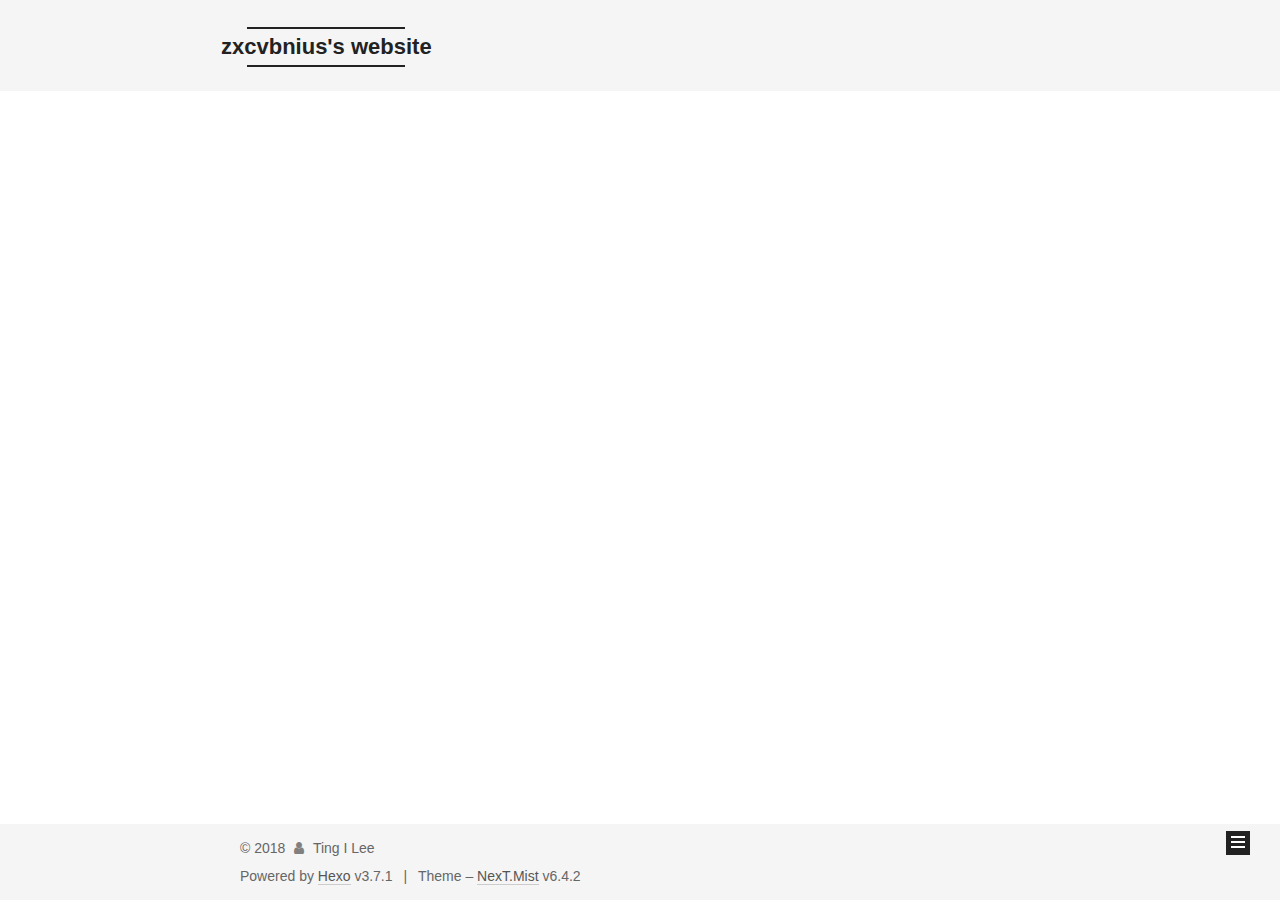
<file: index.html>
<!DOCTYPE html>












  


<html class="theme-next mist use-motion" lang="zh-tw">
<head>
  <meta charset="UTF-8"/>
<meta http-equiv="X-UA-Compatible" content="IE=edge" />
<meta name="viewport" content="width=device-width, initial-scale=1, maximum-scale=2"/>
<meta name="theme-color" content="#222">












<meta http-equiv="Cache-Control" content="no-transform" />
<meta http-equiv="Cache-Control" content="no-siteapp" />






















<link href="/lib/font-awesome/css/font-awesome.min.css?v=4.6.2" rel="stylesheet" type="text/css" />

<link href="/css/main.css?v=6.4.2" rel="stylesheet" type="text/css" />


  <link rel="apple-touch-icon" sizes="180x180" href="/images/apple-touch-icon-next.png?v=6.4.2">


  <link rel="icon" type="image/png" sizes="32x32" href="/images/favicon-32x32-next.png?v=6.4.2">


  <link rel="icon" type="image/png" sizes="16x16" href="/images/favicon-16x16-next.png?v=6.4.2">


  <link rel="mask-icon" href="/images/logo.svg?v=6.4.2" color="#222">









<script type="text/javascript" id="hexo.configurations">
  var NexT = window.NexT || {};
  var CONFIG = {
    root: '/',
    scheme: 'Mist',
    version: '6.4.2',
    sidebar: {"position":"left","display":"post","offset":12,"b2t":false,"scrollpercent":false,"onmobile":false},
    fancybox: false,
    fastclick: false,
    lazyload: false,
    tabs: true,
    motion: {"enable":true,"async":false,"transition":{"post_block":"fadeIn","post_header":"slideDownIn","post_body":"slideDownIn","coll_header":"slideLeftIn","sidebar":"slideUpIn"}},
    algolia: {
      applicationID: '',
      apiKey: '',
      indexName: '',
      hits: {"per_page":10},
      labels: {"input_placeholder":"Search for Posts","hits_empty":"We didn't find any results for the search: ${query}","hits_stats":"${hits} results found in ${time} ms"}
    }
  };
</script>


  




  <meta name="description" content="Hi, people!">
<meta property="og:type" content="website">
<meta property="og:title" content="zxcvbnius&#39;s website">
<meta property="og:url" content="https://zxcvbnius.github.io/index.html">
<meta property="og:site_name" content="zxcvbnius&#39;s website">
<meta property="og:description" content="Hi, people!">
<meta property="og:locale" content="zh-tw">
<meta name="twitter:card" content="summary">
<meta name="twitter:title" content="zxcvbnius&#39;s website">
<meta name="twitter:description" content="Hi, people!">






  <link rel="canonical" href="https://zxcvbnius.github.io/"/>



<script type="text/javascript" id="page.configurations">
  CONFIG.page = {
    sidebar: "",
  };
</script>

  <title>zxcvbnius's website</title>
  
<script>
  window.fbAsyncInit = function() {
    FB.init({
      appId      : '744930822566057',
      xfbml      : true,
      version    : 'v2.10'
    });
  };

  (function(d, s, id){
     var js, fjs = d.getElementsByTagName(s)[0];
     if (d.getElementById(id)) {return;}
     js = d.createElement(s); js.id = id;
     js.src = "//connect.facebook.net/zh_tw/sdk.js";
     fjs.parentNode.insertBefore(js, fjs);
   }(document, 'script', 'facebook-jssdk'));
</script>





<script async src="https://www.googletagmanager.com/gtag/js?id=UA-42568964-2"></script>
<script>
  window.dataLayer = window.dataLayer || [];
  function gtag(){dataLayer.push(arguments);}
  gtag('js', new Date());

  gtag('config', 'UA-42568964-2');
</script>






  <noscript>
  <style type="text/css">
    .use-motion .motion-element,
    .use-motion .brand,
    .use-motion .menu-item,
    .sidebar-inner,
    .use-motion .post-block,
    .use-motion .pagination,
    .use-motion .comments,
    .use-motion .post-header,
    .use-motion .post-body,
    .use-motion .collection-title { opacity: initial; }

    .use-motion .logo,
    .use-motion .site-title,
    .use-motion .site-subtitle {
      opacity: initial;
      top: initial;
    }

    .use-motion {
      .logo-line-before i { left: initial; }
      .logo-line-after i { right: initial; }
    }
  </style>
</noscript>

</head>

<body itemscope itemtype="http://schema.org/WebPage" lang="zh-tw">

  
  
    
  

  <div class="container sidebar-position-left 
  page-home">
    <div class="headband"></div>

    <header id="header" class="header" itemscope itemtype="http://schema.org/WPHeader">
      <div class="header-inner"><div class="site-brand-wrapper">
  <div class="site-meta ">
    

    <div class="custom-logo-site-title">
      <a href="/" class="brand" rel="start">
        <span class="logo-line-before"><i></i></span>
        <span class="site-title">zxcvbnius's website</span>
        <span class="logo-line-after"><i></i></span>
      </a>
    </div>
    
  </div>

  <div class="site-nav-toggle">
    <button aria-label="Toggle navigation bar">
      <span class="btn-bar"></span>
      <span class="btn-bar"></span>
      <span class="btn-bar"></span>
    </button>
  </div>
</div>



<nav class="site-nav">
  
    <ul id="menu" class="menu">
      
        
        
        
          
          <li class="menu-item menu-item-home menu-item-active">
    <a href="/" rel="section">
      <i class="menu-item-icon fa fa-fw fa-home"></i> <br />Home</a>
  </li>
        
        
        
          
          <li class="menu-item menu-item-about">
    <a href="/about/" rel="section">
      <i class="menu-item-icon fa fa-fw fa-user"></i> <br />About</a>
  </li>
        
        
        
          
          <li class="menu-item menu-item-archives">
    <a href="/archives/" rel="section">
      <i class="menu-item-icon fa fa-fw fa-archive"></i> <br />Archives</a>
  </li>

      
      
    </ul>
  

  
    

  

  
</nav>



  



</div>
    </header>

    


    <main id="main" class="main">
      <div class="main-inner">
        <div class="content-wrap">
          
          <div id="content" class="content">
            
  <section id="posts" class="posts-expand">
    
      

  

  
  
  

  

  <article class="post post-type-normal" itemscope itemtype="http://schema.org/Article">
  
  
  
  <div class="post-block">
    <link itemprop="mainEntityOfPage" href="https://zxcvbnius.github.io/2018/10/13/index/">

    <span hidden itemprop="author" itemscope itemtype="http://schema.org/Person">
      <meta itemprop="name" content="Ting I Lee">
      <meta itemprop="description" content="Hi, people!">
      <meta itemprop="image" content="/uploads/avatar.jpg">
    </span>

    <span hidden itemprop="publisher" itemscope itemtype="http://schema.org/Organization">
      <meta itemprop="name" content="zxcvbnius's website">
    </span>

    
      <header class="post-header">

        
        
          <h1 class="post-title" itemprop="name headline">
                
                <a class="post-title-link" href="/2018/10/13/index/" itemprop="url">
                  first-post
                </a>
              
            
          </h1>
        

        <div class="post-meta">
          <span class="post-time">

            
            
            

            
              <span class="post-meta-item-icon">
                <i class="fa fa-calendar-o"></i>
              </span>
              
                <span class="post-meta-item-text">Posted on</span>
              

              
                
              

              <time title="Created: 2018-10-13 22:39:51 / Modified: 23:50:16" itemprop="dateCreated datePublished" datetime="2018-10-13T22:39:51+08:00">2018-10-13</time>
            

            
              

              
            
          </span>

          

          
            
              <span class="post-comments-count">
                <span class="post-meta-divider">|</span>
                <span class="post-meta-item-icon">
                  <i class="fa fa-comment-o"></i>
                </span>
                <a href="/2018/10/13/index/#comments" itemprop="discussionUrl">
                  <span class="post-meta-item-text">Comments: </span> <span class="post-comments-count fb-comments-count" data-href="https://zxcvbnius.github.io/2018/10/13/index/" itemprop="commentCount">0</span>
                </a>
              </span>
            
          

          
          

          

          

          

        </div>
      </header>
    

    
    
    
    <div class="post-body" itemprop="articleBody">

      
      

      
        
          
            <p>Hi, people!</p>

          
        
      
    </div>

    

    
    
    

    

    

    

    <footer class="post-footer">
      

      

      

      
      
        <div class="post-eof"></div>
      
    </footer>
  </div>
  
  
  
  </article>


    
  </section>

  


          </div>
          

        </div>
        
          
  
  <div class="sidebar-toggle">
    <div class="sidebar-toggle-line-wrap">
      <span class="sidebar-toggle-line sidebar-toggle-line-first"></span>
      <span class="sidebar-toggle-line sidebar-toggle-line-middle"></span>
      <span class="sidebar-toggle-line sidebar-toggle-line-last"></span>
    </div>
  </div>

  <aside id="sidebar" class="sidebar">
    
    <div class="sidebar-inner">

      

      

      <section class="site-overview-wrap sidebar-panel sidebar-panel-active">
        <div class="site-overview">
          <div class="site-author motion-element" itemprop="author" itemscope itemtype="http://schema.org/Person">
            
              <img class="site-author-image" itemprop="image"
                src="/uploads/avatar.jpg"
                alt="Ting I Lee" />
            
              <p class="site-author-name" itemprop="name">Ting I Lee</p>
              <p class="site-description motion-element" itemprop="description">Hi, people!</p>
          </div>

          
            <nav class="site-state motion-element">
              
                <div class="site-state-item site-state-posts">
                
                  <a href="/archives/">
                
                    <span class="site-state-item-count">1</span>
                    <span class="site-state-item-name">posts</span>
                  </a>
                </div>
              

              

              
            </nav>
          

          

          
            <div class="links-of-author motion-element">
              
                <span class="links-of-author-item">
                  <a href="https://github.com/zxcvbnius" target="_blank" title="GitHub"><i class="fa fa-fw fa-github"></i>GitHub</a>
                  
                </span>
              
                <span class="links-of-author-item">
                  <a href="mailto:zxcvbnius@gmail.com" target="_blank" title="E-Mail"><i class="fa fa-fw fa-envelope"></i>E-Mail</a>
                  
                </span>
              
            </div>
          

          
          

          
          

          
            
          
          

        </div>
      </section>

      

      

    </div>
  </aside>


        
      </div>
    </main>

    <footer id="footer" class="footer">
      <div class="footer-inner">
        <div class="copyright">&copy; <span itemprop="copyrightYear">2018</span>
  <span class="with-love" id="animate">
    <i class="fa fa-user"></i>
  </span>
  <span class="author" itemprop="copyrightHolder">Ting I Lee</span>

  

  
</div>




  <div class="powered-by">Powered by <a class="theme-link" target="_blank" href="https://hexo.io">Hexo</a> v3.7.1</div>



  <span class="post-meta-divider">|</span>



  <div class="theme-info">Theme – <a class="theme-link" target="_blank" href="https://theme-next.org">NexT.Mist</a> v6.4.2</div>




        








        
      </div>
    </footer>

    
      <div class="back-to-top">
        <i class="fa fa-arrow-up"></i>
        
      </div>
    

    
	
    

    
  </div>

  

<script type="text/javascript">
  if (Object.prototype.toString.call(window.Promise) !== '[object Function]') {
    window.Promise = null;
  }
</script>


























  
  
    <script type="text/javascript" src="/lib/jquery/index.js?v=2.1.3"></script>
  

  
  
    <script type="text/javascript" src="/lib/velocity/velocity.min.js?v=1.2.1"></script>
  

  
  
    <script type="text/javascript" src="/lib/velocity/velocity.ui.min.js?v=1.2.1"></script>
  


  


  <script type="text/javascript" src="/js/src/utils.js?v=6.4.2"></script>

  <script type="text/javascript" src="/js/src/motion.js?v=6.4.2"></script>



  
  

  

  


  <script type="text/javascript" src="/js/src/bootstrap.js?v=6.4.2"></script>



  



  










  





  

  

  

  

  
  

  

  

  

  

  

</body>
</html>
</file>
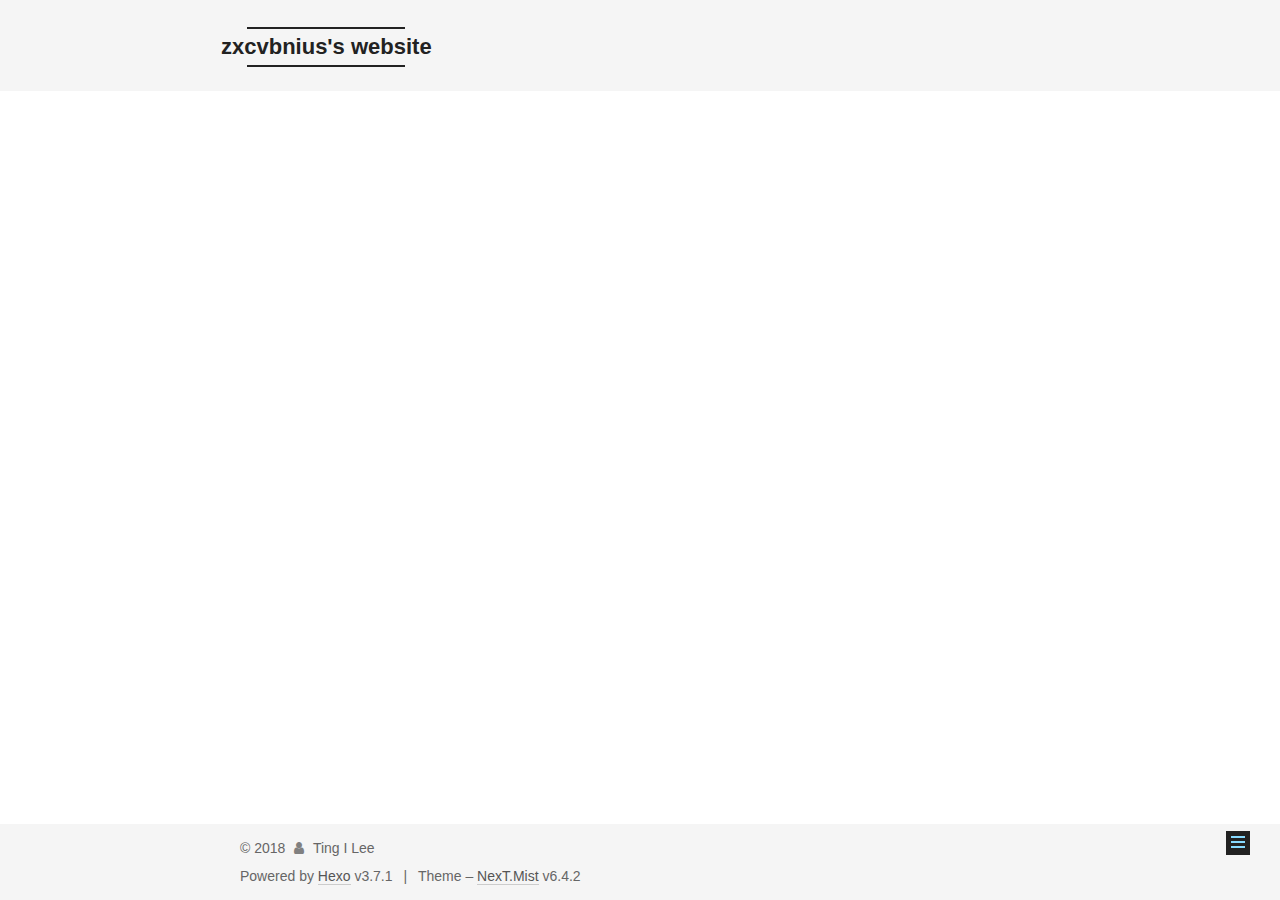
<file: about/index.html>
<!DOCTYPE html>












  


<html class="theme-next mist use-motion" lang="zh-tw">
<head>
  <meta charset="UTF-8"/>
<meta http-equiv="X-UA-Compatible" content="IE=edge" />
<meta name="viewport" content="width=device-width, initial-scale=1, maximum-scale=2"/>
<meta name="theme-color" content="#222">












<meta http-equiv="Cache-Control" content="no-transform" />
<meta http-equiv="Cache-Control" content="no-siteapp" />






















<link href="/lib/font-awesome/css/font-awesome.min.css?v=4.6.2" rel="stylesheet" type="text/css" />

<link href="/css/main.css?v=6.4.2" rel="stylesheet" type="text/css" />


  <link rel="apple-touch-icon" sizes="180x180" href="/images/apple-touch-icon-next.png?v=6.4.2">


  <link rel="icon" type="image/png" sizes="32x32" href="/images/favicon-32x32-next.png?v=6.4.2">


  <link rel="icon" type="image/png" sizes="16x16" href="/images/favicon-16x16-next.png?v=6.4.2">


  <link rel="mask-icon" href="/images/logo.svg?v=6.4.2" color="#222">









<script type="text/javascript" id="hexo.configurations">
  var NexT = window.NexT || {};
  var CONFIG = {
    root: '/',
    scheme: 'Mist',
    version: '6.4.2',
    sidebar: {"position":"left","display":"post","offset":12,"b2t":false,"scrollpercent":false,"onmobile":false},
    fancybox: false,
    fastclick: false,
    lazyload: false,
    tabs: true,
    motion: {"enable":true,"async":false,"transition":{"post_block":"fadeIn","post_header":"slideDownIn","post_body":"slideDownIn","coll_header":"slideLeftIn","sidebar":"slideUpIn"}},
    algolia: {
      applicationID: '',
      apiKey: '',
      indexName: '',
      hits: {"per_page":10},
      labels: {"input_placeholder":"Search for Posts","hits_empty":"We didn't find any results for the search: ${query}","hits_stats":"${hits} results found in ${time} ms"}
    }
  };
</script>


  




  <meta name="description" content="About Ting I LeeTing I Lee is a software developer in Taipei who loves to learn and explore new things. A programmer by day and a reader by night. Ting I’s real passion is to slove problems through so">
<meta property="og:type" content="website">
<meta property="og:title" content="about">
<meta property="og:url" content="https://zxcvbnius.github.io/about/index.html">
<meta property="og:site_name" content="zxcvbnius&#39;s website">
<meta property="og:description" content="About Ting I LeeTing I Lee is a software developer in Taipei who loves to learn and explore new things. A programmer by day and a reader by night. Ting I’s real passion is to slove problems through so">
<meta property="og:locale" content="zh-tw">
<meta property="og:updated_time" content="2018-10-13T15:50:35.276Z">
<meta name="twitter:card" content="summary">
<meta name="twitter:title" content="about">
<meta name="twitter:description" content="About Ting I LeeTing I Lee is a software developer in Taipei who loves to learn and explore new things. A programmer by day and a reader by night. Ting I’s real passion is to slove problems through so">






  <link rel="canonical" href="https://zxcvbnius.github.io/about/"/>



<script type="text/javascript" id="page.configurations">
  CONFIG.page = {
    sidebar: "",
  };
</script>

  <title>about | zxcvbnius's website</title>
  
<script>
  window.fbAsyncInit = function() {
    FB.init({
      appId      : '744930822566057',
      xfbml      : true,
      version    : 'v2.10'
    });
  };

  (function(d, s, id){
     var js, fjs = d.getElementsByTagName(s)[0];
     if (d.getElementById(id)) {return;}
     js = d.createElement(s); js.id = id;
     js.src = "//connect.facebook.net/zh_tw/sdk.js";
     fjs.parentNode.insertBefore(js, fjs);
   }(document, 'script', 'facebook-jssdk'));
</script>





<script async src="https://www.googletagmanager.com/gtag/js?id=UA-42568964-2"></script>
<script>
  window.dataLayer = window.dataLayer || [];
  function gtag(){dataLayer.push(arguments);}
  gtag('js', new Date());

  gtag('config', 'UA-42568964-2');
</script>






  <noscript>
  <style type="text/css">
    .use-motion .motion-element,
    .use-motion .brand,
    .use-motion .menu-item,
    .sidebar-inner,
    .use-motion .post-block,
    .use-motion .pagination,
    .use-motion .comments,
    .use-motion .post-header,
    .use-motion .post-body,
    .use-motion .collection-title { opacity: initial; }

    .use-motion .logo,
    .use-motion .site-title,
    .use-motion .site-subtitle {
      opacity: initial;
      top: initial;
    }

    .use-motion {
      .logo-line-before i { left: initial; }
      .logo-line-after i { right: initial; }
    }
  </style>
</noscript>

</head>

<body itemscope itemtype="http://schema.org/WebPage" lang="zh-tw">

  
  
    
  

  <div class="container sidebar-position-left page-post-detail">
    <div class="headband"></div>

    <header id="header" class="header" itemscope itemtype="http://schema.org/WPHeader">
      <div class="header-inner"><div class="site-brand-wrapper">
  <div class="site-meta ">
    

    <div class="custom-logo-site-title">
      <a href="/" class="brand" rel="start">
        <span class="logo-line-before"><i></i></span>
        <span class="site-title">zxcvbnius's website</span>
        <span class="logo-line-after"><i></i></span>
      </a>
    </div>
    
  </div>

  <div class="site-nav-toggle">
    <button aria-label="Toggle navigation bar">
      <span class="btn-bar"></span>
      <span class="btn-bar"></span>
      <span class="btn-bar"></span>
    </button>
  </div>
</div>



<nav class="site-nav">
  
    <ul id="menu" class="menu">
      
        
        
        
          
          <li class="menu-item menu-item-home">
    <a href="/" rel="section">
      <i class="menu-item-icon fa fa-fw fa-home"></i> <br />Home</a>
  </li>
        
        
        
          
          <li class="menu-item menu-item-about menu-item-active">
    <a href="/about/" rel="section">
      <i class="menu-item-icon fa fa-fw fa-user"></i> <br />About</a>
  </li>
        
        
        
          
          <li class="menu-item menu-item-archives">
    <a href="/archives/" rel="section">
      <i class="menu-item-icon fa fa-fw fa-archive"></i> <br />Archives</a>
  </li>

      
      
    </ul>
  

  
    

    
    
      
      
    
      
      
    
      
      
    
    

  


  

  
</nav>



  



</div>
    </header>

    


    <main id="main" class="main">
      <div class="main-inner">
        <div class="content-wrap">
          
          <div id="content" class="content">
            

  <div id="posts" class="posts-expand">
    
    
    
    <div class="post-block page">
      <header class="post-header">

<h1 class="post-title" itemprop="name headline">about</h1>

<div class="post-meta">
  
  



</div>

</header>

      
      
      
      <div class="post-body">
        
        
          <h1 id="About-Ting-I-Lee"><a href="#About-Ting-I-Lee" class="headerlink" title="About Ting I Lee"></a>About Ting I Lee</h1><p>Ting I Lee is a software developer in Taipei who loves to learn and explore new things. A programmer by day and a reader by night. Ting I’s real passion is to slove problems through software and to become a great software engineer.</p>
<p><a href="https://www.facebook.com/zxcvbnius" target="_blank" rel="noopener">Facebook</a> / <a href="https://www.linkedin.com/in/ting-yi-lee-a5519668" target="_blank" rel="noopener">Linkedin</a> / <a href="https://github.com/zxcvbnius" target="_blank" rel="noopener">Github</a></p>

        
      </div>
      
      
      
    </div>
    



    
    
    
  </div>


          </div>
          

        </div>
        
          
  
  <div class="sidebar-toggle">
    <div class="sidebar-toggle-line-wrap">
      <span class="sidebar-toggle-line sidebar-toggle-line-first"></span>
      <span class="sidebar-toggle-line sidebar-toggle-line-middle"></span>
      <span class="sidebar-toggle-line sidebar-toggle-line-last"></span>
    </div>
  </div>

  <aside id="sidebar" class="sidebar">
    
    <div class="sidebar-inner">

      

      
        <ul class="sidebar-nav motion-element">
          <li class="sidebar-nav-toc sidebar-nav-active" data-target="post-toc-wrap">
            Table of Contents
          </li>
          <li class="sidebar-nav-overview" data-target="site-overview-wrap">
            Overview
          </li>
        </ul>
      

      <section class="site-overview-wrap sidebar-panel">
        <div class="site-overview">
          <div class="site-author motion-element" itemprop="author" itemscope itemtype="http://schema.org/Person">
            
              <img class="site-author-image" itemprop="image"
                src="/uploads/avatar.jpg"
                alt="Ting I Lee" />
            
              <p class="site-author-name" itemprop="name">Ting I Lee</p>
              <p class="site-description motion-element" itemprop="description">Hi, people!</p>
          </div>

          
            <nav class="site-state motion-element">
              
                <div class="site-state-item site-state-posts">
                
                  <a href="/archives/">
                
                    <span class="site-state-item-count">1</span>
                    <span class="site-state-item-name">posts</span>
                  </a>
                </div>
              

              

              
            </nav>
          

          

          
            <div class="links-of-author motion-element">
              
                <span class="links-of-author-item">
                  <a href="https://github.com/zxcvbnius" target="_blank" title="GitHub"><i class="fa fa-fw fa-github"></i>GitHub</a>
                  
                </span>
              
                <span class="links-of-author-item">
                  <a href="mailto:zxcvbnius@gmail.com" target="_blank" title="E-Mail"><i class="fa fa-fw fa-envelope"></i>E-Mail</a>
                  
                </span>
              
            </div>
          

          
          

          
          

          
            
          
          

        </div>
      </section>

      
      <!--noindex-->
        <section class="post-toc-wrap motion-element sidebar-panel sidebar-panel-active">
          <div class="post-toc">

            
              
            

            
              <div class="post-toc-content"><ol class="nav"><li class="nav-item nav-level-1"><a class="nav-link" href="#About-Ting-I-Lee"><span class="nav-number">1.</span> <span class="nav-text">About Ting I Lee</span></a></li></ol></div>
            

          </div>
        </section>
      <!--/noindex-->
      

      

    </div>
  </aside>


        
      </div>
    </main>

    <footer id="footer" class="footer">
      <div class="footer-inner">
        <div class="copyright">&copy; <span itemprop="copyrightYear">2018</span>
  <span class="with-love" id="animate">
    <i class="fa fa-user"></i>
  </span>
  <span class="author" itemprop="copyrightHolder">Ting I Lee</span>

  

  
</div>




  <div class="powered-by">Powered by <a class="theme-link" target="_blank" href="https://hexo.io">Hexo</a> v3.7.1</div>



  <span class="post-meta-divider">|</span>



  <div class="theme-info">Theme – <a class="theme-link" target="_blank" href="https://theme-next.org">NexT.Mist</a> v6.4.2</div>




        








        
      </div>
    </footer>

    
      <div class="back-to-top">
        <i class="fa fa-arrow-up"></i>
        
      </div>
    

    
	
    

    
  </div>

  

<script type="text/javascript">
  if (Object.prototype.toString.call(window.Promise) !== '[object Function]') {
    window.Promise = null;
  }
</script>


























  
  
    <script type="text/javascript" src="/lib/jquery/index.js?v=2.1.3"></script>
  

  
  
    <script type="text/javascript" src="/lib/velocity/velocity.min.js?v=1.2.1"></script>
  

  
  
    <script type="text/javascript" src="/lib/velocity/velocity.ui.min.js?v=1.2.1"></script>
  


  


  <script type="text/javascript" src="/js/src/utils.js?v=6.4.2"></script>

  <script type="text/javascript" src="/js/src/motion.js?v=6.4.2"></script>



  
  

  
  <script type="text/javascript" src="/js/src/scrollspy.js?v=6.4.2"></script>
<script type="text/javascript" src="/js/src/post-details.js?v=6.4.2"></script>



  


  <script type="text/javascript" src="/js/src/bootstrap.js?v=6.4.2"></script>



  



  










  





  

  

  

  

  
  

  

  

  

  

  

</body>
</html>
</file>
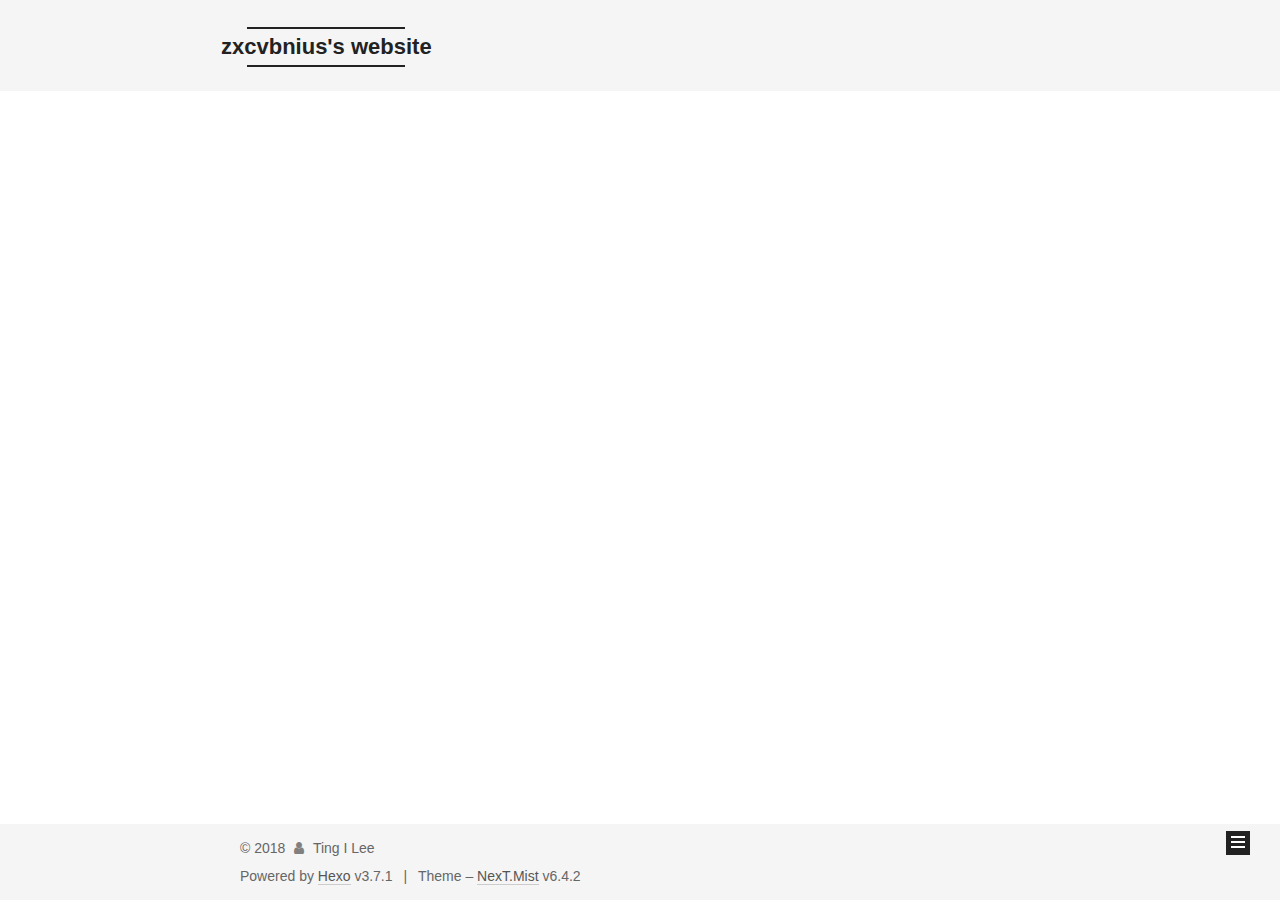
<file: archives/index.html>
<!DOCTYPE html>












  


<html class="theme-next mist use-motion" lang="zh-tw">
<head>
  <meta charset="UTF-8"/>
<meta http-equiv="X-UA-Compatible" content="IE=edge" />
<meta name="viewport" content="width=device-width, initial-scale=1, maximum-scale=2"/>
<meta name="theme-color" content="#222">












<meta http-equiv="Cache-Control" content="no-transform" />
<meta http-equiv="Cache-Control" content="no-siteapp" />






















<link href="/lib/font-awesome/css/font-awesome.min.css?v=4.6.2" rel="stylesheet" type="text/css" />

<link href="/css/main.css?v=6.4.2" rel="stylesheet" type="text/css" />


  <link rel="apple-touch-icon" sizes="180x180" href="/images/apple-touch-icon-next.png?v=6.4.2">


  <link rel="icon" type="image/png" sizes="32x32" href="/images/favicon-32x32-next.png?v=6.4.2">


  <link rel="icon" type="image/png" sizes="16x16" href="/images/favicon-16x16-next.png?v=6.4.2">


  <link rel="mask-icon" href="/images/logo.svg?v=6.4.2" color="#222">









<script type="text/javascript" id="hexo.configurations">
  var NexT = window.NexT || {};
  var CONFIG = {
    root: '/',
    scheme: 'Mist',
    version: '6.4.2',
    sidebar: {"position":"left","display":"post","offset":12,"b2t":false,"scrollpercent":false,"onmobile":false},
    fancybox: false,
    fastclick: false,
    lazyload: false,
    tabs: true,
    motion: {"enable":true,"async":false,"transition":{"post_block":"fadeIn","post_header":"slideDownIn","post_body":"slideDownIn","coll_header":"slideLeftIn","sidebar":"slideUpIn"}},
    algolia: {
      applicationID: '',
      apiKey: '',
      indexName: '',
      hits: {"per_page":10},
      labels: {"input_placeholder":"Search for Posts","hits_empty":"We didn't find any results for the search: ${query}","hits_stats":"${hits} results found in ${time} ms"}
    }
  };
</script>


  




  <meta name="description" content="Hi, people!">
<meta property="og:type" content="website">
<meta property="og:title" content="zxcvbnius&#39;s website">
<meta property="og:url" content="https://zxcvbnius.github.io/archives/index.html">
<meta property="og:site_name" content="zxcvbnius&#39;s website">
<meta property="og:description" content="Hi, people!">
<meta property="og:locale" content="zh-tw">
<meta name="twitter:card" content="summary">
<meta name="twitter:title" content="zxcvbnius&#39;s website">
<meta name="twitter:description" content="Hi, people!">






  <link rel="canonical" href="https://zxcvbnius.github.io/archives/"/>



<script type="text/javascript" id="page.configurations">
  CONFIG.page = {
    sidebar: "",
  };
</script>

  <title>Archive | zxcvbnius's website</title>
  
<script>
  window.fbAsyncInit = function() {
    FB.init({
      appId      : '744930822566057',
      xfbml      : true,
      version    : 'v2.10'
    });
  };

  (function(d, s, id){
     var js, fjs = d.getElementsByTagName(s)[0];
     if (d.getElementById(id)) {return;}
     js = d.createElement(s); js.id = id;
     js.src = "//connect.facebook.net/zh_tw/sdk.js";
     fjs.parentNode.insertBefore(js, fjs);
   }(document, 'script', 'facebook-jssdk'));
</script>





<script async src="https://www.googletagmanager.com/gtag/js?id=UA-42568964-2"></script>
<script>
  window.dataLayer = window.dataLayer || [];
  function gtag(){dataLayer.push(arguments);}
  gtag('js', new Date());

  gtag('config', 'UA-42568964-2');
</script>






  <noscript>
  <style type="text/css">
    .use-motion .motion-element,
    .use-motion .brand,
    .use-motion .menu-item,
    .sidebar-inner,
    .use-motion .post-block,
    .use-motion .pagination,
    .use-motion .comments,
    .use-motion .post-header,
    .use-motion .post-body,
    .use-motion .collection-title { opacity: initial; }

    .use-motion .logo,
    .use-motion .site-title,
    .use-motion .site-subtitle {
      opacity: initial;
      top: initial;
    }

    .use-motion {
      .logo-line-before i { left: initial; }
      .logo-line-after i { right: initial; }
    }
  </style>
</noscript>

</head>

<body itemscope itemtype="http://schema.org/WebPage" lang="zh-tw">

  
  
    
  

  <div class="container sidebar-position-left page-archive">
    <div class="headband"></div>

    <header id="header" class="header" itemscope itemtype="http://schema.org/WPHeader">
      <div class="header-inner"><div class="site-brand-wrapper">
  <div class="site-meta ">
    

    <div class="custom-logo-site-title">
      <a href="/" class="brand" rel="start">
        <span class="logo-line-before"><i></i></span>
        <span class="site-title">zxcvbnius's website</span>
        <span class="logo-line-after"><i></i></span>
      </a>
    </div>
    
  </div>

  <div class="site-nav-toggle">
    <button aria-label="Toggle navigation bar">
      <span class="btn-bar"></span>
      <span class="btn-bar"></span>
      <span class="btn-bar"></span>
    </button>
  </div>
</div>



<nav class="site-nav">
  
    <ul id="menu" class="menu">
      
        
        
        
          
          <li class="menu-item menu-item-home">
    <a href="/" rel="section">
      <i class="menu-item-icon fa fa-fw fa-home"></i> <br />Home</a>
  </li>
        
        
        
          
          <li class="menu-item menu-item-about">
    <a href="/about/" rel="section">
      <i class="menu-item-icon fa fa-fw fa-user"></i> <br />About</a>
  </li>
        
        
        
          
          <li class="menu-item menu-item-archives menu-item-active">
    <a href="/archives/" rel="section">
      <i class="menu-item-icon fa fa-fw fa-archive"></i> <br />Archives</a>
  </li>

      
      
    </ul>
  

  
    

    
    
      
      
    
      
      
    
      
      
    
    

  


  

  
</nav>



  



</div>
    </header>

    


    <main id="main" class="main">
      <div class="main-inner">
        <div class="content-wrap">
          
          <div id="content" class="content">
            

  
  
  
  <div class="post-block archive">
    <div id="posts" class="posts-collapse">
      <span class="archive-move-on"></span>

      
      <span class="archive-page-counter">
        
        
        
          
        
        Um..! 1 post. Keep on posting.
      </span>
      

      

        
        
        

        
          
          <div class="collection-title">
            <h1 class="archive-year" id="archive-year-2018">2018</h1>
          </div>
        
        

        

  <article class="post post-type-normal" itemscope itemtype="http://schema.org/Article">
    <header class="post-header">

      <h2 class="post-title">
        
            <a class="post-title-link" href="/2018/10/13/index/" itemprop="url">
              
                <span itemprop="name">first-post</span>
              
            </a>
        
      </h2>

      <div class="post-meta">
        <time class="post-time" itemprop="dateCreated"
              datetime="2018-10-13T22:39:51+08:00"
              content="2018-10-13" >
          10-13
        </time>
      </div>

    </header>
  </article>



      

    </div>
  </div>
  
  
  

  



          </div>
          

        </div>
        
          
  
  <div class="sidebar-toggle">
    <div class="sidebar-toggle-line-wrap">
      <span class="sidebar-toggle-line sidebar-toggle-line-first"></span>
      <span class="sidebar-toggle-line sidebar-toggle-line-middle"></span>
      <span class="sidebar-toggle-line sidebar-toggle-line-last"></span>
    </div>
  </div>

  <aside id="sidebar" class="sidebar">
    
    <div class="sidebar-inner">

      

      

      <section class="site-overview-wrap sidebar-panel sidebar-panel-active">
        <div class="site-overview">
          <div class="site-author motion-element" itemprop="author" itemscope itemtype="http://schema.org/Person">
            
              <img class="site-author-image" itemprop="image"
                src="/uploads/avatar.jpg"
                alt="Ting I Lee" />
            
              <p class="site-author-name" itemprop="name">Ting I Lee</p>
              <p class="site-description motion-element" itemprop="description">Hi, people!</p>
          </div>

          
            <nav class="site-state motion-element">
              
                <div class="site-state-item site-state-posts">
                
                  <a href="/archives/">
                
                    <span class="site-state-item-count">1</span>
                    <span class="site-state-item-name">posts</span>
                  </a>
                </div>
              

              

              
            </nav>
          

          

          
            <div class="links-of-author motion-element">
              
                <span class="links-of-author-item">
                  <a href="https://github.com/zxcvbnius" target="_blank" title="GitHub"><i class="fa fa-fw fa-github"></i>GitHub</a>
                  
                </span>
              
                <span class="links-of-author-item">
                  <a href="mailto:zxcvbnius@gmail.com" target="_blank" title="E-Mail"><i class="fa fa-fw fa-envelope"></i>E-Mail</a>
                  
                </span>
              
            </div>
          

          
          

          
          

          
            
          
          

        </div>
      </section>

      

      

    </div>
  </aside>


        
      </div>
    </main>

    <footer id="footer" class="footer">
      <div class="footer-inner">
        <div class="copyright">&copy; <span itemprop="copyrightYear">2018</span>
  <span class="with-love" id="animate">
    <i class="fa fa-user"></i>
  </span>
  <span class="author" itemprop="copyrightHolder">Ting I Lee</span>

  

  
</div>




  <div class="powered-by">Powered by <a class="theme-link" target="_blank" href="https://hexo.io">Hexo</a> v3.7.1</div>



  <span class="post-meta-divider">|</span>



  <div class="theme-info">Theme – <a class="theme-link" target="_blank" href="https://theme-next.org">NexT.Mist</a> v6.4.2</div>




        








        
      </div>
    </footer>

    
      <div class="back-to-top">
        <i class="fa fa-arrow-up"></i>
        
      </div>
    

    
	
    

    
  </div>

  

<script type="text/javascript">
  if (Object.prototype.toString.call(window.Promise) !== '[object Function]') {
    window.Promise = null;
  }
</script>


























  
  
    <script type="text/javascript" src="/lib/jquery/index.js?v=2.1.3"></script>
  

  
  
    <script type="text/javascript" src="/lib/velocity/velocity.min.js?v=1.2.1"></script>
  

  
  
    <script type="text/javascript" src="/lib/velocity/velocity.ui.min.js?v=1.2.1"></script>
  


  


  <script type="text/javascript" src="/js/src/utils.js?v=6.4.2"></script>

  <script type="text/javascript" src="/js/src/motion.js?v=6.4.2"></script>



  
  

  

  


  <script type="text/javascript" src="/js/src/bootstrap.js?v=6.4.2"></script>



  



  










  





  

  

  

  

  
  

  

  

  

  

  

</body>
</html>
</file>
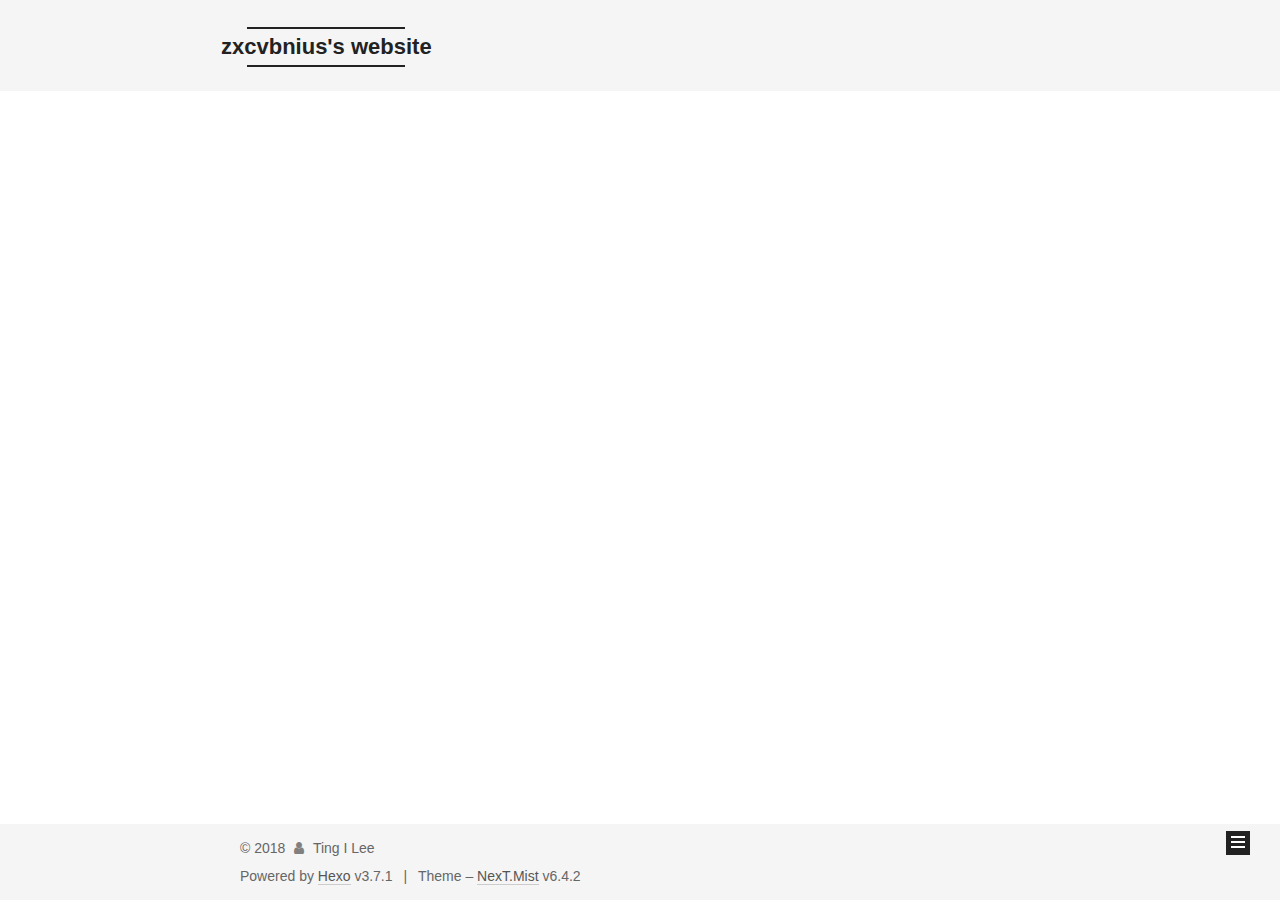
<file: archives/2018/index.html>
<!DOCTYPE html>












  


<html class="theme-next mist use-motion" lang="zh-tw">
<head>
  <meta charset="UTF-8"/>
<meta http-equiv="X-UA-Compatible" content="IE=edge" />
<meta name="viewport" content="width=device-width, initial-scale=1, maximum-scale=2"/>
<meta name="theme-color" content="#222">












<meta http-equiv="Cache-Control" content="no-transform" />
<meta http-equiv="Cache-Control" content="no-siteapp" />






















<link href="/lib/font-awesome/css/font-awesome.min.css?v=4.6.2" rel="stylesheet" type="text/css" />

<link href="/css/main.css?v=6.4.2" rel="stylesheet" type="text/css" />


  <link rel="apple-touch-icon" sizes="180x180" href="/images/apple-touch-icon-next.png?v=6.4.2">


  <link rel="icon" type="image/png" sizes="32x32" href="/images/favicon-32x32-next.png?v=6.4.2">


  <link rel="icon" type="image/png" sizes="16x16" href="/images/favicon-16x16-next.png?v=6.4.2">


  <link rel="mask-icon" href="/images/logo.svg?v=6.4.2" color="#222">









<script type="text/javascript" id="hexo.configurations">
  var NexT = window.NexT || {};
  var CONFIG = {
    root: '/',
    scheme: 'Mist',
    version: '6.4.2',
    sidebar: {"position":"left","display":"post","offset":12,"b2t":false,"scrollpercent":false,"onmobile":false},
    fancybox: false,
    fastclick: false,
    lazyload: false,
    tabs: true,
    motion: {"enable":true,"async":false,"transition":{"post_block":"fadeIn","post_header":"slideDownIn","post_body":"slideDownIn","coll_header":"slideLeftIn","sidebar":"slideUpIn"}},
    algolia: {
      applicationID: '',
      apiKey: '',
      indexName: '',
      hits: {"per_page":10},
      labels: {"input_placeholder":"Search for Posts","hits_empty":"We didn't find any results for the search: ${query}","hits_stats":"${hits} results found in ${time} ms"}
    }
  };
</script>


  




  <meta name="description" content="Hi, people!">
<meta property="og:type" content="website">
<meta property="og:title" content="zxcvbnius&#39;s website">
<meta property="og:url" content="https://zxcvbnius.github.io/archives/2018/index.html">
<meta property="og:site_name" content="zxcvbnius&#39;s website">
<meta property="og:description" content="Hi, people!">
<meta property="og:locale" content="zh-tw">
<meta name="twitter:card" content="summary">
<meta name="twitter:title" content="zxcvbnius&#39;s website">
<meta name="twitter:description" content="Hi, people!">






  <link rel="canonical" href="https://zxcvbnius.github.io/archives/2018/"/>



<script type="text/javascript" id="page.configurations">
  CONFIG.page = {
    sidebar: "",
  };
</script>

  <title>Archive | zxcvbnius's website</title>
  
<script>
  window.fbAsyncInit = function() {
    FB.init({
      appId      : '744930822566057',
      xfbml      : true,
      version    : 'v2.10'
    });
  };

  (function(d, s, id){
     var js, fjs = d.getElementsByTagName(s)[0];
     if (d.getElementById(id)) {return;}
     js = d.createElement(s); js.id = id;
     js.src = "//connect.facebook.net/zh_tw/sdk.js";
     fjs.parentNode.insertBefore(js, fjs);
   }(document, 'script', 'facebook-jssdk'));
</script>





<script async src="https://www.googletagmanager.com/gtag/js?id=UA-42568964-2"></script>
<script>
  window.dataLayer = window.dataLayer || [];
  function gtag(){dataLayer.push(arguments);}
  gtag('js', new Date());

  gtag('config', 'UA-42568964-2');
</script>






  <noscript>
  <style type="text/css">
    .use-motion .motion-element,
    .use-motion .brand,
    .use-motion .menu-item,
    .sidebar-inner,
    .use-motion .post-block,
    .use-motion .pagination,
    .use-motion .comments,
    .use-motion .post-header,
    .use-motion .post-body,
    .use-motion .collection-title { opacity: initial; }

    .use-motion .logo,
    .use-motion .site-title,
    .use-motion .site-subtitle {
      opacity: initial;
      top: initial;
    }

    .use-motion {
      .logo-line-before i { left: initial; }
      .logo-line-after i { right: initial; }
    }
  </style>
</noscript>

</head>

<body itemscope itemtype="http://schema.org/WebPage" lang="zh-tw">

  
  
    
  

  <div class="container sidebar-position-left page-archive">
    <div class="headband"></div>

    <header id="header" class="header" itemscope itemtype="http://schema.org/WPHeader">
      <div class="header-inner"><div class="site-brand-wrapper">
  <div class="site-meta ">
    

    <div class="custom-logo-site-title">
      <a href="/" class="brand" rel="start">
        <span class="logo-line-before"><i></i></span>
        <span class="site-title">zxcvbnius's website</span>
        <span class="logo-line-after"><i></i></span>
      </a>
    </div>
    
  </div>

  <div class="site-nav-toggle">
    <button aria-label="Toggle navigation bar">
      <span class="btn-bar"></span>
      <span class="btn-bar"></span>
      <span class="btn-bar"></span>
    </button>
  </div>
</div>



<nav class="site-nav">
  
    <ul id="menu" class="menu">
      
        
        
        
          
          <li class="menu-item menu-item-home">
    <a href="/" rel="section">
      <i class="menu-item-icon fa fa-fw fa-home"></i> <br />Home</a>
  </li>
        
        
        
          
          <li class="menu-item menu-item-about">
    <a href="/about/" rel="section">
      <i class="menu-item-icon fa fa-fw fa-user"></i> <br />About</a>
  </li>
        
        
        
          
          <li class="menu-item menu-item-archives menu-item-active">
    <a href="/archives/" rel="section">
      <i class="menu-item-icon fa fa-fw fa-archive"></i> <br />Archives</a>
  </li>

      
      
    </ul>
  

  
    

    
    
      
      
    
      
      
    
      
      
    
    

  


  

  
</nav>



  



</div>
    </header>

    


    <main id="main" class="main">
      <div class="main-inner">
        <div class="content-wrap">
          
          <div id="content" class="content">
            

  
  
  
  <div class="post-block archive">
    <div id="posts" class="posts-collapse">
      <span class="archive-move-on"></span>

      
      <span class="archive-page-counter">
        
        
        
          
        
        Um..! 1 post. Keep on posting.
      </span>
      

      

        
        
        

        
          
          <div class="collection-title">
            <h1 class="archive-year" id="archive-year-2018">2018</h1>
          </div>
        
        

        

  <article class="post post-type-normal" itemscope itemtype="http://schema.org/Article">
    <header class="post-header">

      <h2 class="post-title">
        
            <a class="post-title-link" href="/2018/10/13/index/" itemprop="url">
              
                <span itemprop="name">first-post</span>
              
            </a>
        
      </h2>

      <div class="post-meta">
        <time class="post-time" itemprop="dateCreated"
              datetime="2018-10-13T22:39:51+08:00"
              content="2018-10-13" >
          10-13
        </time>
      </div>

    </header>
  </article>



      

    </div>
  </div>
  
  
  

  



          </div>
          

        </div>
        
          
  
  <div class="sidebar-toggle">
    <div class="sidebar-toggle-line-wrap">
      <span class="sidebar-toggle-line sidebar-toggle-line-first"></span>
      <span class="sidebar-toggle-line sidebar-toggle-line-middle"></span>
      <span class="sidebar-toggle-line sidebar-toggle-line-last"></span>
    </div>
  </div>

  <aside id="sidebar" class="sidebar">
    
    <div class="sidebar-inner">

      

      

      <section class="site-overview-wrap sidebar-panel sidebar-panel-active">
        <div class="site-overview">
          <div class="site-author motion-element" itemprop="author" itemscope itemtype="http://schema.org/Person">
            
              <img class="site-author-image" itemprop="image"
                src="/uploads/avatar.jpg"
                alt="Ting I Lee" />
            
              <p class="site-author-name" itemprop="name">Ting I Lee</p>
              <p class="site-description motion-element" itemprop="description">Hi, people!</p>
          </div>

          
            <nav class="site-state motion-element">
              
                <div class="site-state-item site-state-posts">
                
                  <a href="/archives/">
                
                    <span class="site-state-item-count">1</span>
                    <span class="site-state-item-name">posts</span>
                  </a>
                </div>
              

              

              
            </nav>
          

          

          
            <div class="links-of-author motion-element">
              
                <span class="links-of-author-item">
                  <a href="https://github.com/zxcvbnius" target="_blank" title="GitHub"><i class="fa fa-fw fa-github"></i>GitHub</a>
                  
                </span>
              
                <span class="links-of-author-item">
                  <a href="mailto:zxcvbnius@gmail.com" target="_blank" title="E-Mail"><i class="fa fa-fw fa-envelope"></i>E-Mail</a>
                  
                </span>
              
            </div>
          

          
          

          
          

          
            
          
          

        </div>
      </section>

      

      

    </div>
  </aside>


        
      </div>
    </main>

    <footer id="footer" class="footer">
      <div class="footer-inner">
        <div class="copyright">&copy; <span itemprop="copyrightYear">2018</span>
  <span class="with-love" id="animate">
    <i class="fa fa-user"></i>
  </span>
  <span class="author" itemprop="copyrightHolder">Ting I Lee</span>

  

  
</div>




  <div class="powered-by">Powered by <a class="theme-link" target="_blank" href="https://hexo.io">Hexo</a> v3.7.1</div>



  <span class="post-meta-divider">|</span>



  <div class="theme-info">Theme – <a class="theme-link" target="_blank" href="https://theme-next.org">NexT.Mist</a> v6.4.2</div>




        








        
      </div>
    </footer>

    
      <div class="back-to-top">
        <i class="fa fa-arrow-up"></i>
        
      </div>
    

    
	
    

    
  </div>

  

<script type="text/javascript">
  if (Object.prototype.toString.call(window.Promise) !== '[object Function]') {
    window.Promise = null;
  }
</script>


























  
  
    <script type="text/javascript" src="/lib/jquery/index.js?v=2.1.3"></script>
  

  
  
    <script type="text/javascript" src="/lib/velocity/velocity.min.js?v=1.2.1"></script>
  

  
  
    <script type="text/javascript" src="/lib/velocity/velocity.ui.min.js?v=1.2.1"></script>
  


  


  <script type="text/javascript" src="/js/src/utils.js?v=6.4.2"></script>

  <script type="text/javascript" src="/js/src/motion.js?v=6.4.2"></script>



  
  

  

  


  <script type="text/javascript" src="/js/src/bootstrap.js?v=6.4.2"></script>



  



  










  





  

  

  

  

  
  

  

  

  

  

  

</body>
</html>
</file>
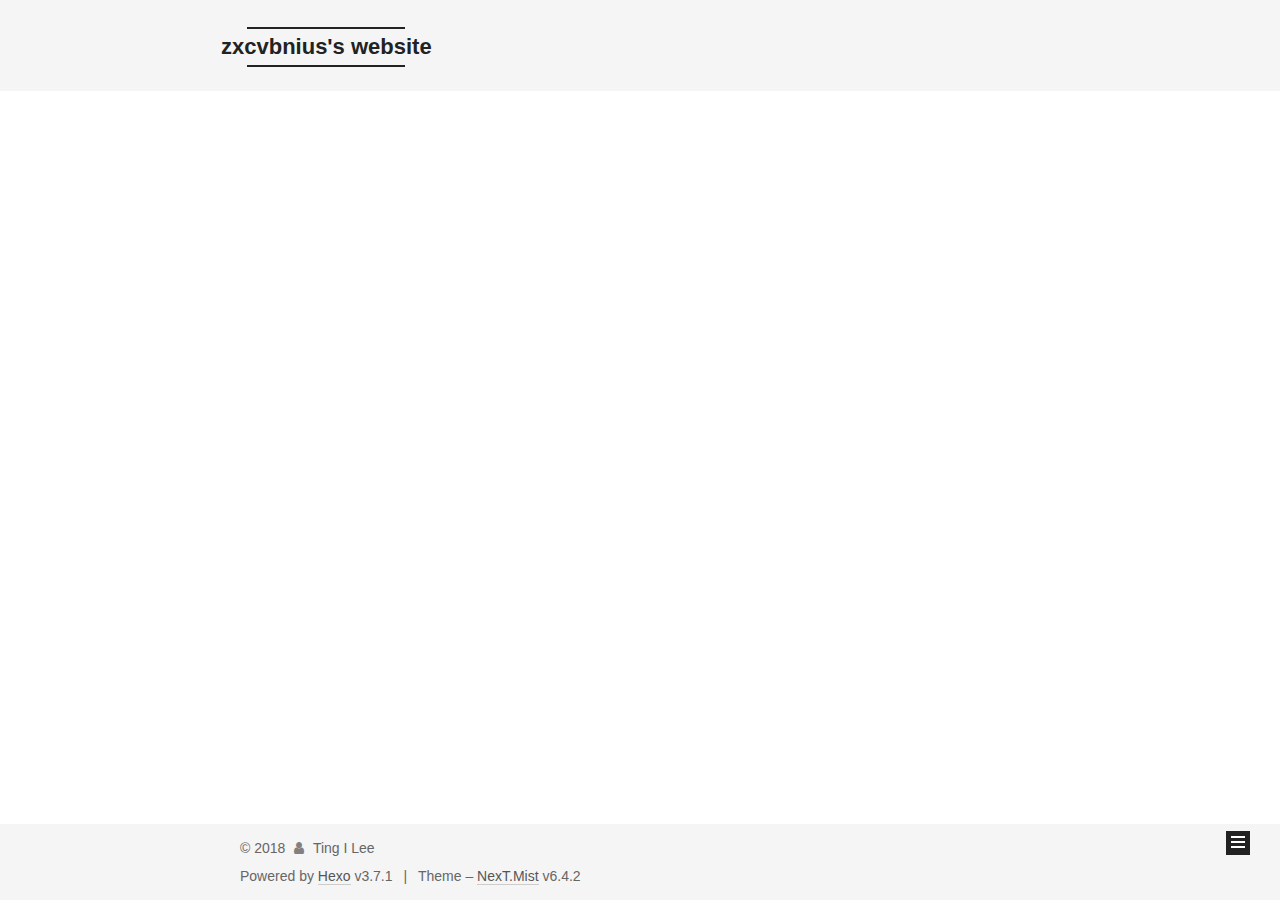
<file: archives/2018/10/index.html>
<!DOCTYPE html>












  


<html class="theme-next mist use-motion" lang="zh-tw">
<head>
  <meta charset="UTF-8"/>
<meta http-equiv="X-UA-Compatible" content="IE=edge" />
<meta name="viewport" content="width=device-width, initial-scale=1, maximum-scale=2"/>
<meta name="theme-color" content="#222">












<meta http-equiv="Cache-Control" content="no-transform" />
<meta http-equiv="Cache-Control" content="no-siteapp" />






















<link href="/lib/font-awesome/css/font-awesome.min.css?v=4.6.2" rel="stylesheet" type="text/css" />

<link href="/css/main.css?v=6.4.2" rel="stylesheet" type="text/css" />


  <link rel="apple-touch-icon" sizes="180x180" href="/images/apple-touch-icon-next.png?v=6.4.2">


  <link rel="icon" type="image/png" sizes="32x32" href="/images/favicon-32x32-next.png?v=6.4.2">


  <link rel="icon" type="image/png" sizes="16x16" href="/images/favicon-16x16-next.png?v=6.4.2">


  <link rel="mask-icon" href="/images/logo.svg?v=6.4.2" color="#222">









<script type="text/javascript" id="hexo.configurations">
  var NexT = window.NexT || {};
  var CONFIG = {
    root: '/',
    scheme: 'Mist',
    version: '6.4.2',
    sidebar: {"position":"left","display":"post","offset":12,"b2t":false,"scrollpercent":false,"onmobile":false},
    fancybox: false,
    fastclick: false,
    lazyload: false,
    tabs: true,
    motion: {"enable":true,"async":false,"transition":{"post_block":"fadeIn","post_header":"slideDownIn","post_body":"slideDownIn","coll_header":"slideLeftIn","sidebar":"slideUpIn"}},
    algolia: {
      applicationID: '',
      apiKey: '',
      indexName: '',
      hits: {"per_page":10},
      labels: {"input_placeholder":"Search for Posts","hits_empty":"We didn't find any results for the search: ${query}","hits_stats":"${hits} results found in ${time} ms"}
    }
  };
</script>


  




  <meta name="description" content="Hi, people!">
<meta property="og:type" content="website">
<meta property="og:title" content="zxcvbnius&#39;s website">
<meta property="og:url" content="https://zxcvbnius.github.io/archives/2018/10/index.html">
<meta property="og:site_name" content="zxcvbnius&#39;s website">
<meta property="og:description" content="Hi, people!">
<meta property="og:locale" content="zh-tw">
<meta name="twitter:card" content="summary">
<meta name="twitter:title" content="zxcvbnius&#39;s website">
<meta name="twitter:description" content="Hi, people!">






  <link rel="canonical" href="https://zxcvbnius.github.io/archives/2018/10/"/>



<script type="text/javascript" id="page.configurations">
  CONFIG.page = {
    sidebar: "",
  };
</script>

  <title>Archive | zxcvbnius's website</title>
  
<script>
  window.fbAsyncInit = function() {
    FB.init({
      appId      : '744930822566057',
      xfbml      : true,
      version    : 'v2.10'
    });
  };

  (function(d, s, id){
     var js, fjs = d.getElementsByTagName(s)[0];
     if (d.getElementById(id)) {return;}
     js = d.createElement(s); js.id = id;
     js.src = "//connect.facebook.net/zh_tw/sdk.js";
     fjs.parentNode.insertBefore(js, fjs);
   }(document, 'script', 'facebook-jssdk'));
</script>





<script async src="https://www.googletagmanager.com/gtag/js?id=UA-42568964-2"></script>
<script>
  window.dataLayer = window.dataLayer || [];
  function gtag(){dataLayer.push(arguments);}
  gtag('js', new Date());

  gtag('config', 'UA-42568964-2');
</script>






  <noscript>
  <style type="text/css">
    .use-motion .motion-element,
    .use-motion .brand,
    .use-motion .menu-item,
    .sidebar-inner,
    .use-motion .post-block,
    .use-motion .pagination,
    .use-motion .comments,
    .use-motion .post-header,
    .use-motion .post-body,
    .use-motion .collection-title { opacity: initial; }

    .use-motion .logo,
    .use-motion .site-title,
    .use-motion .site-subtitle {
      opacity: initial;
      top: initial;
    }

    .use-motion {
      .logo-line-before i { left: initial; }
      .logo-line-after i { right: initial; }
    }
  </style>
</noscript>

</head>

<body itemscope itemtype="http://schema.org/WebPage" lang="zh-tw">

  
  
    
  

  <div class="container sidebar-position-left page-archive">
    <div class="headband"></div>

    <header id="header" class="header" itemscope itemtype="http://schema.org/WPHeader">
      <div class="header-inner"><div class="site-brand-wrapper">
  <div class="site-meta ">
    

    <div class="custom-logo-site-title">
      <a href="/" class="brand" rel="start">
        <span class="logo-line-before"><i></i></span>
        <span class="site-title">zxcvbnius's website</span>
        <span class="logo-line-after"><i></i></span>
      </a>
    </div>
    
  </div>

  <div class="site-nav-toggle">
    <button aria-label="Toggle navigation bar">
      <span class="btn-bar"></span>
      <span class="btn-bar"></span>
      <span class="btn-bar"></span>
    </button>
  </div>
</div>



<nav class="site-nav">
  
    <ul id="menu" class="menu">
      
        
        
        
          
          <li class="menu-item menu-item-home">
    <a href="/" rel="section">
      <i class="menu-item-icon fa fa-fw fa-home"></i> <br />Home</a>
  </li>
        
        
        
          
          <li class="menu-item menu-item-about">
    <a href="/about/" rel="section">
      <i class="menu-item-icon fa fa-fw fa-user"></i> <br />About</a>
  </li>
        
        
        
          
          <li class="menu-item menu-item-archives menu-item-active">
    <a href="/archives/" rel="section">
      <i class="menu-item-icon fa fa-fw fa-archive"></i> <br />Archives</a>
  </li>

      
      
    </ul>
  

  
    

    
    
      
      
    
      
      
    
      
      
    
    

  


  

  
</nav>



  



</div>
    </header>

    


    <main id="main" class="main">
      <div class="main-inner">
        <div class="content-wrap">
          
          <div id="content" class="content">
            

  
  
  
  <div class="post-block archive">
    <div id="posts" class="posts-collapse">
      <span class="archive-move-on"></span>

      
      <span class="archive-page-counter">
        
        
        
          
        
        Um..! 1 post. Keep on posting.
      </span>
      

      

        
        
        

        
          
          <div class="collection-title">
            <h1 class="archive-year" id="archive-year-2018">2018</h1>
          </div>
        
        

        

  <article class="post post-type-normal" itemscope itemtype="http://schema.org/Article">
    <header class="post-header">

      <h2 class="post-title">
        
            <a class="post-title-link" href="/2018/10/13/index/" itemprop="url">
              
                <span itemprop="name">first-post</span>
              
            </a>
        
      </h2>

      <div class="post-meta">
        <time class="post-time" itemprop="dateCreated"
              datetime="2018-10-13T22:39:51+08:00"
              content="2018-10-13" >
          10-13
        </time>
      </div>

    </header>
  </article>



      

    </div>
  </div>
  
  
  

  



          </div>
          

        </div>
        
          
  
  <div class="sidebar-toggle">
    <div class="sidebar-toggle-line-wrap">
      <span class="sidebar-toggle-line sidebar-toggle-line-first"></span>
      <span class="sidebar-toggle-line sidebar-toggle-line-middle"></span>
      <span class="sidebar-toggle-line sidebar-toggle-line-last"></span>
    </div>
  </div>

  <aside id="sidebar" class="sidebar">
    
    <div class="sidebar-inner">

      

      

      <section class="site-overview-wrap sidebar-panel sidebar-panel-active">
        <div class="site-overview">
          <div class="site-author motion-element" itemprop="author" itemscope itemtype="http://schema.org/Person">
            
              <img class="site-author-image" itemprop="image"
                src="/uploads/avatar.jpg"
                alt="Ting I Lee" />
            
              <p class="site-author-name" itemprop="name">Ting I Lee</p>
              <p class="site-description motion-element" itemprop="description">Hi, people!</p>
          </div>

          
            <nav class="site-state motion-element">
              
                <div class="site-state-item site-state-posts">
                
                  <a href="/archives/">
                
                    <span class="site-state-item-count">1</span>
                    <span class="site-state-item-name">posts</span>
                  </a>
                </div>
              

              

              
            </nav>
          

          

          
            <div class="links-of-author motion-element">
              
                <span class="links-of-author-item">
                  <a href="https://github.com/zxcvbnius" target="_blank" title="GitHub"><i class="fa fa-fw fa-github"></i>GitHub</a>
                  
                </span>
              
                <span class="links-of-author-item">
                  <a href="mailto:zxcvbnius@gmail.com" target="_blank" title="E-Mail"><i class="fa fa-fw fa-envelope"></i>E-Mail</a>
                  
                </span>
              
            </div>
          

          
          

          
          

          
            
          
          

        </div>
      </section>

      

      

    </div>
  </aside>


        
      </div>
    </main>

    <footer id="footer" class="footer">
      <div class="footer-inner">
        <div class="copyright">&copy; <span itemprop="copyrightYear">2018</span>
  <span class="with-love" id="animate">
    <i class="fa fa-user"></i>
  </span>
  <span class="author" itemprop="copyrightHolder">Ting I Lee</span>

  

  
</div>




  <div class="powered-by">Powered by <a class="theme-link" target="_blank" href="https://hexo.io">Hexo</a> v3.7.1</div>



  <span class="post-meta-divider">|</span>



  <div class="theme-info">Theme – <a class="theme-link" target="_blank" href="https://theme-next.org">NexT.Mist</a> v6.4.2</div>




        








        
      </div>
    </footer>

    
      <div class="back-to-top">
        <i class="fa fa-arrow-up"></i>
        
      </div>
    

    
	
    

    
  </div>

  

<script type="text/javascript">
  if (Object.prototype.toString.call(window.Promise) !== '[object Function]') {
    window.Promise = null;
  }
</script>


























  
  
    <script type="text/javascript" src="/lib/jquery/index.js?v=2.1.3"></script>
  

  
  
    <script type="text/javascript" src="/lib/velocity/velocity.min.js?v=1.2.1"></script>
  

  
  
    <script type="text/javascript" src="/lib/velocity/velocity.ui.min.js?v=1.2.1"></script>
  


  


  <script type="text/javascript" src="/js/src/utils.js?v=6.4.2"></script>

  <script type="text/javascript" src="/js/src/motion.js?v=6.4.2"></script>



  
  

  

  


  <script type="text/javascript" src="/js/src/bootstrap.js?v=6.4.2"></script>



  



  










  





  

  

  

  

  
  

  

  

  

  

  

</body>
</html>
</file>
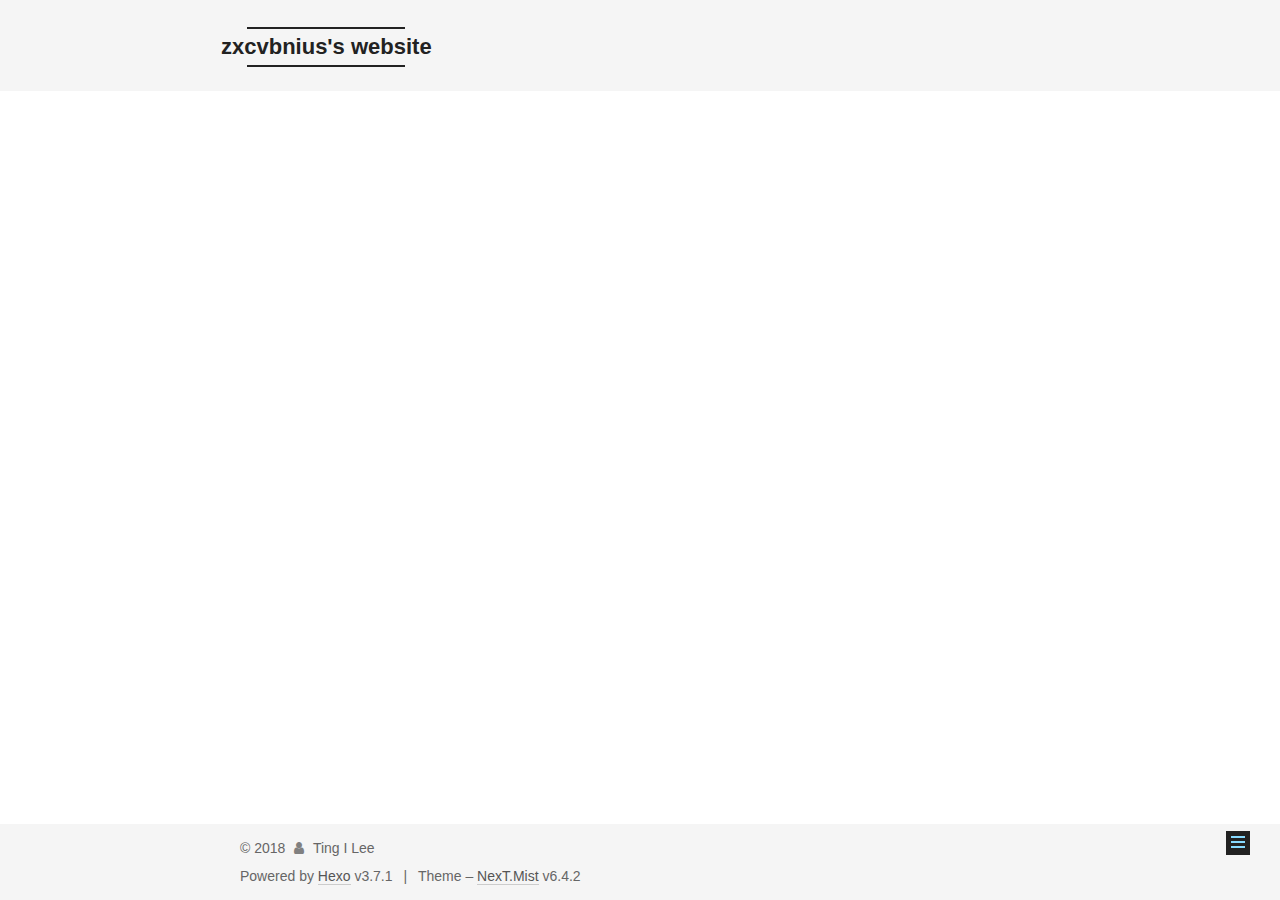
<file: 2018/10/13/index/index.html>
<!DOCTYPE html>












  


<html class="theme-next mist use-motion" lang="zh-tw">
<head>
  <meta charset="UTF-8"/>
<meta http-equiv="X-UA-Compatible" content="IE=edge" />
<meta name="viewport" content="width=device-width, initial-scale=1, maximum-scale=2"/>
<meta name="theme-color" content="#222">












<meta http-equiv="Cache-Control" content="no-transform" />
<meta http-equiv="Cache-Control" content="no-siteapp" />






















<link href="/lib/font-awesome/css/font-awesome.min.css?v=4.6.2" rel="stylesheet" type="text/css" />

<link href="/css/main.css?v=6.4.2" rel="stylesheet" type="text/css" />


  <link rel="apple-touch-icon" sizes="180x180" href="/images/apple-touch-icon-next.png?v=6.4.2">


  <link rel="icon" type="image/png" sizes="32x32" href="/images/favicon-32x32-next.png?v=6.4.2">


  <link rel="icon" type="image/png" sizes="16x16" href="/images/favicon-16x16-next.png?v=6.4.2">


  <link rel="mask-icon" href="/images/logo.svg?v=6.4.2" color="#222">









<script type="text/javascript" id="hexo.configurations">
  var NexT = window.NexT || {};
  var CONFIG = {
    root: '/',
    scheme: 'Mist',
    version: '6.4.2',
    sidebar: {"position":"left","display":"post","offset":12,"b2t":false,"scrollpercent":false,"onmobile":false},
    fancybox: false,
    fastclick: false,
    lazyload: false,
    tabs: true,
    motion: {"enable":true,"async":false,"transition":{"post_block":"fadeIn","post_header":"slideDownIn","post_body":"slideDownIn","coll_header":"slideLeftIn","sidebar":"slideUpIn"}},
    algolia: {
      applicationID: '',
      apiKey: '',
      indexName: '',
      hits: {"per_page":10},
      labels: {"input_placeholder":"Search for Posts","hits_empty":"We didn't find any results for the search: ${query}","hits_stats":"${hits} results found in ${time} ms"}
    }
  };
</script>


  




  <meta name="description" content="Hi, people!">
<meta property="og:type" content="article">
<meta property="og:title" content="first-post">
<meta property="og:url" content="https://zxcvbnius.github.io/2018/10/13/index/index.html">
<meta property="og:site_name" content="zxcvbnius&#39;s website">
<meta property="og:description" content="Hi, people!">
<meta property="og:locale" content="zh-tw">
<meta property="og:updated_time" content="2018-10-13T15:50:16.754Z">
<meta name="twitter:card" content="summary">
<meta name="twitter:title" content="first-post">
<meta name="twitter:description" content="Hi, people!">






  <link rel="canonical" href="https://zxcvbnius.github.io/2018/10/13/index/"/>



<script type="text/javascript" id="page.configurations">
  CONFIG.page = {
    sidebar: "",
  };
</script>

  <title>first-post | zxcvbnius's website</title>
  
<script>
  window.fbAsyncInit = function() {
    FB.init({
      appId      : '744930822566057',
      xfbml      : true,
      version    : 'v2.10'
    });
  };

  (function(d, s, id){
     var js, fjs = d.getElementsByTagName(s)[0];
     if (d.getElementById(id)) {return;}
     js = d.createElement(s); js.id = id;
     js.src = "//connect.facebook.net/zh_tw/sdk.js";
     fjs.parentNode.insertBefore(js, fjs);
   }(document, 'script', 'facebook-jssdk'));
</script>





<script async src="https://www.googletagmanager.com/gtag/js?id=UA-42568964-2"></script>
<script>
  window.dataLayer = window.dataLayer || [];
  function gtag(){dataLayer.push(arguments);}
  gtag('js', new Date());

  gtag('config', 'UA-42568964-2');
</script>






  <noscript>
  <style type="text/css">
    .use-motion .motion-element,
    .use-motion .brand,
    .use-motion .menu-item,
    .sidebar-inner,
    .use-motion .post-block,
    .use-motion .pagination,
    .use-motion .comments,
    .use-motion .post-header,
    .use-motion .post-body,
    .use-motion .collection-title { opacity: initial; }

    .use-motion .logo,
    .use-motion .site-title,
    .use-motion .site-subtitle {
      opacity: initial;
      top: initial;
    }

    .use-motion {
      .logo-line-before i { left: initial; }
      .logo-line-after i { right: initial; }
    }
  </style>
</noscript>

</head>

<body itemscope itemtype="http://schema.org/WebPage" lang="zh-tw">

  
  
    
  

  <div class="container sidebar-position-left page-post-detail">
    <div class="headband"></div>

    <header id="header" class="header" itemscope itemtype="http://schema.org/WPHeader">
      <div class="header-inner"><div class="site-brand-wrapper">
  <div class="site-meta ">
    

    <div class="custom-logo-site-title">
      <a href="/" class="brand" rel="start">
        <span class="logo-line-before"><i></i></span>
        <span class="site-title">zxcvbnius's website</span>
        <span class="logo-line-after"><i></i></span>
      </a>
    </div>
    
  </div>

  <div class="site-nav-toggle">
    <button aria-label="Toggle navigation bar">
      <span class="btn-bar"></span>
      <span class="btn-bar"></span>
      <span class="btn-bar"></span>
    </button>
  </div>
</div>



<nav class="site-nav">
  
    <ul id="menu" class="menu">
      
        
        
        
          
          <li class="menu-item menu-item-home">
    <a href="/" rel="section">
      <i class="menu-item-icon fa fa-fw fa-home"></i> <br />Home</a>
  </li>
        
        
        
          
          <li class="menu-item menu-item-about">
    <a href="/about/" rel="section">
      <i class="menu-item-icon fa fa-fw fa-user"></i> <br />About</a>
  </li>
        
        
        
          
          <li class="menu-item menu-item-archives">
    <a href="/archives/" rel="section">
      <i class="menu-item-icon fa fa-fw fa-archive"></i> <br />Archives</a>
  </li>

      
      
    </ul>
  

  
    

  

  
</nav>



  



</div>
    </header>

    


    <main id="main" class="main">
      <div class="main-inner">
        <div class="content-wrap">
          
          <div id="content" class="content">
            

  <div id="posts" class="posts-expand">
    

  

  
  
  

  

  <article class="post post-type-normal" itemscope itemtype="http://schema.org/Article">
  
  
  
  <div class="post-block">
    <link itemprop="mainEntityOfPage" href="https://zxcvbnius.github.io/2018/10/13/index/">

    <span hidden itemprop="author" itemscope itemtype="http://schema.org/Person">
      <meta itemprop="name" content="Ting I Lee">
      <meta itemprop="description" content="Hi, people!">
      <meta itemprop="image" content="/uploads/avatar.jpg">
    </span>

    <span hidden itemprop="publisher" itemscope itemtype="http://schema.org/Organization">
      <meta itemprop="name" content="zxcvbnius's website">
    </span>

    
      <header class="post-header">

        
        
          <h1 class="post-title" itemprop="name headline">first-post
              
            
          </h1>
        

        <div class="post-meta">
          <span class="post-time">

            
            
            

            
              <span class="post-meta-item-icon">
                <i class="fa fa-calendar-o"></i>
              </span>
              
                <span class="post-meta-item-text">Posted on</span>
              

              
                
              

              <time title="Created: 2018-10-13 22:39:51 / Modified: 23:50:16" itemprop="dateCreated datePublished" datetime="2018-10-13T22:39:51+08:00">2018-10-13</time>
            

            
              

              
            
          </span>

          

          
            
              <span class="post-comments-count">
                <span class="post-meta-divider">|</span>
                <span class="post-meta-item-icon">
                  <i class="fa fa-comment-o"></i>
                </span>
                <a href="/2018/10/13/index/#comments" itemprop="discussionUrl">
                  <span class="post-meta-item-text">Comments: </span> <span class="post-comments-count fb-comments-count" data-href="https://zxcvbnius.github.io/2018/10/13/index/" itemprop="commentCount">0</span>
                </a>
              </span>
            
          

          
          

          

          

          

        </div>
      </header>
    

    
    
    
    <div class="post-body" itemprop="articleBody">

      
      

      
        <p>Hi, people!</p>

      
    </div>

    

    
    
    

    

    

    

    <footer class="post-footer">
      

      
      
      

      

      
      
    </footer>
  </div>
  
  
  
  </article>


  </div>


          </div>
          

  
    <div class="comments" id="comments">
      <div class="fb-comments"
           data-href="https://zxcvbnius.github.io/2018/10/13/index/"
           data-numposts="10"
           data-width="100%"
           data-colorscheme="light">
      </div>
    </div>

  



        </div>
        
          
  
  <div class="sidebar-toggle">
    <div class="sidebar-toggle-line-wrap">
      <span class="sidebar-toggle-line sidebar-toggle-line-first"></span>
      <span class="sidebar-toggle-line sidebar-toggle-line-middle"></span>
      <span class="sidebar-toggle-line sidebar-toggle-line-last"></span>
    </div>
  </div>

  <aside id="sidebar" class="sidebar">
    
    <div class="sidebar-inner">

      

      

      <section class="site-overview-wrap sidebar-panel sidebar-panel-active">
        <div class="site-overview">
          <div class="site-author motion-element" itemprop="author" itemscope itemtype="http://schema.org/Person">
            
              <img class="site-author-image" itemprop="image"
                src="/uploads/avatar.jpg"
                alt="Ting I Lee" />
            
              <p class="site-author-name" itemprop="name">Ting I Lee</p>
              <p class="site-description motion-element" itemprop="description">Hi, people!</p>
          </div>

          
            <nav class="site-state motion-element">
              
                <div class="site-state-item site-state-posts">
                
                  <a href="/archives/">
                
                    <span class="site-state-item-count">1</span>
                    <span class="site-state-item-name">posts</span>
                  </a>
                </div>
              

              

              
            </nav>
          

          

          
            <div class="links-of-author motion-element">
              
                <span class="links-of-author-item">
                  <a href="https://github.com/zxcvbnius" target="_blank" title="GitHub"><i class="fa fa-fw fa-github"></i>GitHub</a>
                  
                </span>
              
                <span class="links-of-author-item">
                  <a href="mailto:zxcvbnius@gmail.com" target="_blank" title="E-Mail"><i class="fa fa-fw fa-envelope"></i>E-Mail</a>
                  
                </span>
              
            </div>
          

          
          

          
          

          
            
          
          

        </div>
      </section>

      

      

    </div>
  </aside>


        
      </div>
    </main>

    <footer id="footer" class="footer">
      <div class="footer-inner">
        <div class="copyright">&copy; <span itemprop="copyrightYear">2018</span>
  <span class="with-love" id="animate">
    <i class="fa fa-user"></i>
  </span>
  <span class="author" itemprop="copyrightHolder">Ting I Lee</span>

  

  
</div>




  <div class="powered-by">Powered by <a class="theme-link" target="_blank" href="https://hexo.io">Hexo</a> v3.7.1</div>



  <span class="post-meta-divider">|</span>



  <div class="theme-info">Theme – <a class="theme-link" target="_blank" href="https://theme-next.org">NexT.Mist</a> v6.4.2</div>




        








        
      </div>
    </footer>

    
      <div class="back-to-top">
        <i class="fa fa-arrow-up"></i>
        
      </div>
    

    
	
    

    
  </div>

  

<script type="text/javascript">
  if (Object.prototype.toString.call(window.Promise) !== '[object Function]') {
    window.Promise = null;
  }
</script>


























  
  
    <script type="text/javascript" src="/lib/jquery/index.js?v=2.1.3"></script>
  

  
  
    <script type="text/javascript" src="/lib/velocity/velocity.min.js?v=1.2.1"></script>
  

  
  
    <script type="text/javascript" src="/lib/velocity/velocity.ui.min.js?v=1.2.1"></script>
  


  


  <script type="text/javascript" src="/js/src/utils.js?v=6.4.2"></script>

  <script type="text/javascript" src="/js/src/motion.js?v=6.4.2"></script>



  
  

  
  <script type="text/javascript" src="/js/src/scrollspy.js?v=6.4.2"></script>
<script type="text/javascript" src="/js/src/post-details.js?v=6.4.2"></script>



  


  <script type="text/javascript" src="/js/src/bootstrap.js?v=6.4.2"></script>



  



  










  





  

  

  

  

  
  

  

  

  

  

  

</body>
</html>
</file>
<file: css/main.css>
/* normalize.css v3.0.2 | MIT License | git.io/normalize */
html {
  font-family: sans-serif; /* 1 */
  -ms-text-size-adjust: 100%; /* 2 */
  -webkit-text-size-adjust: 100%; /* 2 */
}
body {
  margin: 0;
}
article,
aside,
details,
figcaption,
figure,
footer,
header,
hgroup,
main,
menu,
nav,
section,
summary {
  display: block;
}
audio,
canvas,
progress,
video {
  display: inline-block; /* 1 */
  vertical-align: baseline; /* 2 */
}
audio:not([controls]) {
  display: none;
  height: 0;
}
[hidden],
template {
  display: none;
}
a {
  background-color: transparent;
}
a:active,
a:hover {
  outline: 0;
}
abbr[title] {
  border-bottom: 1px dotted;
}
b,
strong {
  font-weight: bold;
}
dfn {
  font-style: italic;
}
h1 {
  font-size: 2em;
  margin: 0.67em 0;
}
mark {
  background: #ff0;
  color: #000;
}
small {
  font-size: 80%;
}
sub,
sup {
  font-size: 75%;
  line-height: 0;
  position: relative;
  vertical-align: baseline;
}
sup {
  top: -0.5em;
}
sub {
  bottom: -0.25em;
}
img {
  border: 0;
}
svg:not(:root) {
  overflow: hidden;
}
figure {
  margin: 1em 40px;
}
hr {
  -moz-box-sizing: content-box;
  box-sizing: content-box;
  height: 0;
}
pre {
  overflow: auto;
}
code,
kbd,
pre,
samp {
  font-family: monospace, monospace;
  font-size: 1em;
}
button,
input,
optgroup,
select,
textarea {
  color: inherit; /* 1 */
  font: inherit; /* 2 */
  margin: 0; /* 3 */
}
button {
  overflow: visible;
}
button,
select {
  text-transform: none;
}
button,
html input[type="button"],
input[type="reset"],
input[type="submit"] {
  -webkit-appearance: button; /* 2 */
  cursor: pointer; /* 3 */
}
button[disabled],
html input[disabled] {
  cursor: default;
}
button::-moz-focus-inner,
input::-moz-focus-inner {
  border: 0;
  padding: 0;
}
input {
  line-height: normal;
}
input[type="checkbox"],
input[type="radio"] {
  box-sizing: border-box; /* 1 */
  padding: 0; /* 2 */
}
input[type="number"]::-webkit-inner-spin-button,
input[type="number"]::-webkit-outer-spin-button {
  height: auto;
}
input[type="search"] {
  -webkit-appearance: textfield; /* 1 */
  -moz-box-sizing: content-box;
  -webkit-box-sizing: content-box; /* 2 */
  box-sizing: content-box;
}
input[type="search"]::-webkit-search-cancel-button,
input[type="search"]::-webkit-search-decoration {
  -webkit-appearance: none;
}
fieldset {
  border: 1px solid #c0c0c0;
  margin: 0 2px;
  padding: 0.35em 0.625em 0.75em;
}
legend {
  border: 0; /* 1 */
  padding: 0; /* 2 */
}
textarea {
  overflow: auto;
}
optgroup {
  font-weight: bold;
}
table {
  border-collapse: collapse;
  border-spacing: 0;
}
td,
th {
  padding: 0;
}
::selection {
  background: #262a30;
  color: #fff;
}
body {
  position: relative;
  font-family: 'Lato', "PingFang SC", "Microsoft YaHei", sans-serif;
  font-size: 14px;
  line-height: 2;
  color: #555;
  background: #fff;
}
@media (max-width: 767px) {
  body {
    padding-right: 0 !important;
  }
}
@media (min-width: 768px) and (max-width: 991px) {
  body {
    padding-right: 0 !important;
  }
}
@media (min-width: 1200px) {
  body {
    font-size: 16px;
  }
}
h1,
h2,
h3,
h4,
h5,
h6 {
  margin: 0;
  padding: 0;
  font-weight: bold;
  line-height: 1.5;
  font-family: 'Lato', "PingFang SC", "Microsoft YaHei", sans-serif;
}
h1,
h2,
h3,
h4,
h5,
h6 {
  margin: 20px 0 15px;
}
h1 {
  font-size: 24px;
}
@media (max-width: 767px) {
  h1 {
    font-size: 20px;
  }
}
h2 {
  font-size: 22px;
}
@media (max-width: 767px) {
  h2 {
    font-size: 18px;
  }
}
h3 {
  font-size: 20px;
}
@media (max-width: 767px) {
  h3 {
    font-size: 16px;
  }
}
h4 {
  font-size: 18px;
}
@media (max-width: 767px) {
  h4 {
    font-size: 14px;
  }
}
h5 {
  font-size: 16px;
}
@media (max-width: 767px) {
  h5 {
    font-size: 12px;
  }
}
h6 {
  font-size: 14px;
}
@media (max-width: 767px) {
  h6 {
    font-size: 10px;
  }
}
p {
  margin: 0 0 20px 0;
}
a,
span.exturl {
  overflow-wrap: break-word;
  word-wrap: break-word;
  background-color: transparent;
  color: #555;
  text-decoration: none;
  outline: none;
  border-bottom: 1px solid #999;
  cursor: pointer;
}
a:hover,
span.exturl:hover,
a:active,
span.exturl:active {
  color: #222;
  border-bottom-color: #222;
}
blockquote {
  margin: 0;
  padding: 0;
}
img {
  display: block;
  margin: auto;
  max-width: 100%;
  height: auto;
}
hr {
  margin: 40px 0;
  height: 3px;
  border: none;
  background-color: #ddd;
  background-image: repeating-linear-gradient(-45deg, #fff, #fff 4px, transparent 4px, transparent 8px);
}
blockquote {
  padding: 0 15px;
  color: #666;
  border-left: 4px solid #ddd;
}
blockquote cite::before {
  content: "-";
  padding: 0 5px;
}
dt {
  font-weight: 700;
}
dd {
  margin: 0;
  padding: 0;
}
kbd {
  border: 1px solid #ccc;
  border-radius: 0.2em;
  box-shadow: 0.1em 0.1em 0.2em rgba(0,0,0,0.1);
  background-color: #f9f9f9;
  font-family: inherit;
  background-image: -webkit-linear-gradient(top, #eee, #fff, #eee);
  padding: 0.1em 0.3em;
  white-space: nowrap;
}
.text-left {
  text-align: left;
}
.text-center {
  text-align: center;
}
.text-right {
  text-align: right;
}
.text-justify {
  text-align: justify;
}
.text-nowrap {
  white-space: nowrap;
}
.text-lowercase {
  text-transform: lowercase;
}
.text-uppercase {
  text-transform: uppercase;
}
.text-capitalize {
  text-transform: capitalize;
}
.center-block {
  display: block;
  margin-left: auto;
  margin-right: auto;
}
.clearfix:before,
.clearfix:after {
  content: " ";
  display: table;
}
.clearfix:after {
  clear: both;
}
.pullquote {
  width: 45%;
}
.pullquote.left {
  float: left;
  margin-left: 5px;
  margin-right: 10px;
}
.pullquote.right {
  float: right;
  margin-left: 10px;
  margin-right: 5px;
}
.affix.affix.affix {
  position: fixed;
}
.translation {
  margin-top: -20px;
  font-size: 14px;
  color: #999;
}
.scrollbar-measure {
  width: 100px;
  height: 100px;
  overflow: scroll;
  position: absolute;
  top: -9999px;
}
.use-motion .motion-element {
  opacity: 0;
}
table {
  margin: 20px 0;
  width: 100%;
  border-collapse: collapse;
  border-spacing: 0;
  border: 1px solid #ddd;
  font-size: 14px;
  word-break: break-all;
}
table>tbody>tr:nth-of-type(odd) {
  background-color: #f9f9f9;
}
table>tbody>tr:hover {
  background-color: #f5f5f5;
}
caption,
th,
td {
  padding: 8px;
  text-align: left;
  vertical-align: middle;
  font-weight: normal;
}
th,
td {
  border-bottom: 3px solid #ddd;
  border-right: 1px solid #eee;
}
th {
  padding-bottom: 10px;
  font-weight: 700;
}
td {
  border-bottom-width: 1px;
}
html,
body {
  height: 100%;
}
.container {
  position: relative;
  min-height: 100%;
}
.header-inner {
  margin: 0 auto;
  padding: 100px 0 70px;
  width: 700px;
}
@media (min-width: 1200px) {
  .container .header-inner {
    width: 800px;
  }
}
@media (min-width: 1600px) {
  .container .header-inner {
    width: 900px;
  }
}
.main {
  padding-bottom: 150px;
}
.main-inner {
  margin: 0 auto;
  width: 700px;
}
@media (min-width: 1200px) {
  .container .main-inner {
    width: 800px;
  }
}
@media (min-width: 1600px) {
  .container .main-inner {
    width: 900px;
  }
}
.footer {
  position: absolute;
  left: 0;
  bottom: 0;
  width: 100%;
  min-height: 50px;
}
.footer-inner {
  box-sizing: border-box;
  margin: 20px auto;
  width: 700px;
}
@media (min-width: 1200px) {
  .container .footer-inner {
    width: 800px;
  }
}
@media (min-width: 1600px) {
  .container .footer-inner {
    width: 900px;
  }
}
pre,
.highlight {
  overflow: auto;
  margin: 20px 0;
  padding: 0;
  font-size: 14px;
  color: #4d4d4c;
  background: #f7f7f7;
  line-height: 1.6;
}
pre,
code {
  font-family: consolas, Menlo, "PingFang SC", "Microsoft YaHei", monospace;
}
code {
  overflow-wrap: break-word;
  word-wrap: break-word;
  padding: 2px 4px;
  color: #555;
  background: #eee;
  border-radius: 3px;
  font-size: 14px;
}
pre {
  padding: 10px;
}
pre code {
  padding: 0;
  color: #4d4d4c;
  background: none;
  text-shadow: none;
}
.highlight {
  border-radius: 1px;
}
.highlight pre {
  border: none;
  margin: 0;
  padding: 10px 0;
}
.highlight table {
  margin: 0;
  width: auto;
  border: none;
}
.highlight td {
  border: none;
  padding: 0;
}
.highlight figcaption {
  font-size: 1em;
  color: #4d4d4c;
  line-height: 1em;
  margin-bottom: 1em;
  margin: 0em;
  padding: 0.5em;
  background: #eee;
  border-bottom: 1px solid #e9e9e9;
}
.highlight figcaption:before,
.highlight figcaption:after {
  content: " ";
  display: table;
}
.highlight figcaption:after {
  clear: both;
}
.highlight figcaption a {
  float: right;
  color: #4d4d4c;
}
.highlight figcaption a:hover {
  border-bottom-color: #4d4d4c;
}
.highlight .gutter pre {
  padding-left: 10px;
  padding-right: 10px;
  color: #869194;
  text-align: right;
  background-color: #eff2f3;
}
.highlight .code pre {
  width: 100%;
  padding-left: 10px;
  padding-right: 10px;
  background-color: #f7f7f7;
}
.highlight .line {
  height: 20px;
}
.gutter {
  -webkit-user-select: none;
  -moz-user-select: none;
  -ms-user-select: none;
  user-select: none;
}
.gist table {
  width: auto;
}
.gist table td {
  border: none;
}
pre .deletion {
  background: #fdd;
}
pre .addition {
  background: #dfd;
}
pre .meta {
  color: #8959a8;
}
pre .comment {
  color: #8e908c;
}
pre .variable,
pre .attribute,
pre .tag,
pre .regexp,
pre .ruby .constant,
pre .xml .tag .title,
pre .xml .pi,
pre .xml .doctype,
pre .html .doctype,
pre .css .id,
pre .css .class,
pre .css .pseudo {
  color: #c82829;
}
pre .number,
pre .preprocessor,
pre .built_in,
pre .literal,
pre .params,
pre .constant,
pre .command {
  color: #f5871f;
}
pre .ruby .class .title,
pre .css .rules .attribute,
pre .string,
pre .value,
pre .inheritance,
pre .header,
pre .ruby .symbol,
pre .xml .cdata,
pre .special,
pre .number,
pre .formula {
  color: #718c00;
}
pre .title,
pre .css .hexcolor {
  color: #3e999f;
}
pre .function,
pre .python .decorator,
pre .python .title,
pre .ruby .function .title,
pre .ruby .title .keyword,
pre .perl .sub,
pre .javascript .title,
pre .coffeescript .title {
  color: #4271ae;
}
pre .keyword,
pre .javascript .function {
  color: #8959a8;
}
.posts-expand .post-body img.full-image {
  border: none;
}
.blockquote-center,
.page-home .post-type-quote blockquote,
.page-post-detail .post-type-quote blockquote {
  position: relative;
  margin: 40px 0;
  padding: 0;
  border-left: none;
  text-align: center;
}
.blockquote-center::before,
.page-home .post-type-quote blockquote::before,
.page-post-detail .post-type-quote blockquote::before,
.blockquote-center::after,
.page-home .post-type-quote blockquote::after,
.page-post-detail .post-type-quote blockquote::after {
  position: absolute;
  content: ' ';
  display: block;
  width: 100%;
  height: 24px;
  opacity: 0.2;
  background-repeat: no-repeat;
  background-position: 0 -6px;
  background-size: 22px 22px;
}
.blockquote-center::before,
.page-home .post-type-quote blockquote::before,
.page-post-detail .post-type-quote blockquote::before {
  top: -20px;
  background-image: url("../images/quote-l.svg");
  border-top: 1px solid #ccc;
}
.blockquote-center::after,
.page-home .post-type-quote blockquote::after,
.page-post-detail .post-type-quote blockquote::after {
  bottom: -20px;
  background-image: url("../images/quote-r.svg");
  border-bottom: 1px solid #ccc;
  background-position: 100% 8px;
}
.blockquote-center p,
.page-home .post-type-quote blockquote p,
.page-post-detail .post-type-quote blockquote p,
.blockquote-center div,
.page-home .post-type-quote blockquote div,
.page-post-detail .post-type-quote blockquote div {
  text-align: center;
}
.post .post-body .group-picture img {
  box-sizing: border-box;
  padding: 0 3px;
  border: none;
}
.post .group-picture-row {
  overflow: hidden;
  margin-top: 6px;
}
.post .group-picture-row:first-child {
  margin-top: 0;
}
.post .group-picture-column {
  float: left;
}
.page-post-detail .post-body .group-picture-column {
  float: none;
  margin-top: 10px;
  width: auto !important;
}
.page-post-detail .post-body .group-picture-column img {
  margin: 0 auto;
}
.page-archive .group-picture-container {
  overflow: hidden;
}
.page-archive .group-picture-row {
  float: left;
}
.page-archive .group-picture-row:first-child {
  margin-top: 6px;
}
.page-archive .group-picture-column {
  max-width: 150px;
  max-height: 150px;
}
.post-body .note {
  position: relative;
  padding: 15px;
  margin-bottom: 20px;
  border: 1px solid #eee;
  border-left-width: 5px;
  border-radius: 3px;
}
.post-body .note h2,
.post-body .note h3,
.post-body .note h4,
.post-body .note h5,
.post-body .note h6 {
  margin-top: 0;
  margin-bottom: 0;
  border-bottom: initial;
  padding-top: 0 !important;
}
.post-body .note p:first-child,
.post-body .note ul:first-child,
.post-body .note ol:first-child,
.post-body .note table:first-child,
.post-body .note pre:first-child,
.post-body .note blockquote:first-child {
  margin-top: 0;
}
.post-body .note p:last-child,
.post-body .note ul:last-child,
.post-body .note ol:last-child,
.post-body .note table:last-child,
.post-body .note pre:last-child,
.post-body .note blockquote:last-child {
  margin-bottom: 0;
}
.post-body .note.default {
  border-left-color: #777;
}
.post-body .note.default h2,
.post-body .note.default h3,
.post-body .note.default h4,
.post-body .note.default h5,
.post-body .note.default h6 {
  color: #777;
}
.post-body .note.primary {
  border-left-color: #6f42c1;
}
.post-body .note.primary h2,
.post-body .note.primary h3,
.post-body .note.primary h4,
.post-body .note.primary h5,
.post-body .note.primary h6 {
  color: #6f42c1;
}
.post-body .note.info {
  border-left-color: #428bca;
}
.post-body .note.info h2,
.post-body .note.info h3,
.post-body .note.info h4,
.post-body .note.info h5,
.post-body .note.info h6 {
  color: #428bca;
}
.post-body .note.success {
  border-left-color: #5cb85c;
}
.post-body .note.success h2,
.post-body .note.success h3,
.post-body .note.success h4,
.post-body .note.success h5,
.post-body .note.success h6 {
  color: #5cb85c;
}
.post-body .note.warning {
  border-left-color: #f0ad4e;
}
.post-body .note.warning h2,
.post-body .note.warning h3,
.post-body .note.warning h4,
.post-body .note.warning h5,
.post-body .note.warning h6 {
  color: #f0ad4e;
}
.post-body .note.danger {
  border-left-color: #d9534f;
}
.post-body .note.danger h2,
.post-body .note.danger h3,
.post-body .note.danger h4,
.post-body .note.danger h5,
.post-body .note.danger h6 {
  color: #d9534f;
}
.post-body .label {
  display: inline;
  padding: 0 2px;
  white-space: nowrap;
}
.post-body .label.default {
  background-color: #f0f0f0;
}
.post-body .label.primary {
  background-color: #efe6f7;
}
.post-body .label.info {
  background-color: #e5f2f8;
}
.post-body .label.success {
  background-color: #e7f4e9;
}
.post-body .label.warning {
  background-color: #fcf6e1;
}
.post-body .label.danger {
  background-color: #fae8eb;
}
.post-body .tabs {
  position: relative;
  display: block;
  margin-bottom: 20px;
  padding-top: 10px;
}
.post-body .tabs ul.nav-tabs {
  margin: 0;
  padding: 0;
  display: flex;
  margin-bottom: -1px;
}
@media (max-width: 413px) {
  .post-body .tabs ul.nav-tabs {
    display: block;
    margin-bottom: 5px;
  }
}
.post-body .tabs ul.nav-tabs li.tab {
  list-style-type: none !important;
  margin: 0 0.25em 0 0;
  border-top: 3px solid transparent;
  border-left: 1px solid transparent;
  border-right: 1px solid transparent;
}
@media (max-width: 413px) {
  .post-body .tabs ul.nav-tabs li.tab {
    margin: initial;
    border-top: 1px solid transparent;
    border-left: 3px solid transparent;
    border-right: 1px solid transparent;
    border-bottom: 1px solid transparent;
  }
}
.post-body .tabs ul.nav-tabs li.tab a {
  outline: 0;
  border-bottom: initial;
  display: block;
  line-height: 1.8em;
  padding: 0.25em 0.75em;
  transition-duration: 0.2s;
  transition-timing-function: ease-out;
  transition-delay: 0s;
}
.post-body .tabs ul.nav-tabs li.tab a i {
  width: 1.285714285714286em;
}
.post-body .tabs ul.nav-tabs li.tab.active {
  border-top: 3px solid #fc6423;
  border-left: 1px solid #ddd;
  border-right: 1px solid #ddd;
  background-color: #fff;
}
@media (max-width: 413px) {
  .post-body .tabs ul.nav-tabs li.tab.active {
    border-top: 1px solid #ddd;
    border-left: 3px solid #fc6423;
    border-right: 1px solid #ddd;
    border-bottom: 1px solid #ddd;
  }
}
.post-body .tabs ul.nav-tabs li.tab.active a {
  cursor: default;
  color: #555;
}
.post-body .tabs .tab-content {
  background-color: #fff;
}
.post-body .tabs .tab-content .tab-pane {
  border: 1px solid #ddd;
  padding: 20px 20px 0 20px;
}
.post-body .tabs .tab-content .tab-pane:not(.active) {
  display: none !important;
}
.post-body .tabs .tab-content .tab-pane.active {
  display: block !important;
}
.btn {
  display: inline-block;
  padding: 0 20px;
  font-size: 14px;
  color: #555;
  background: transparent;
  border: 2px solid #222;
  text-decoration: none;
  border-radius: 0;
  transition-property: background-color;
  transition-duration: 0.2s;
  transition-timing-function: ease-in-out;
  transition-delay: 0s;
  line-height: 2;
}
.btn:hover {
  border-color: #222;
  color: #222;
  background: #fff;
}
.btn +.btn {
  margin: 0 0 8px 8px;
}
.btn .fa-fw {
  width: 1.285714285714286em;
  text-align: left;
}
.btn-bar {
  display: block;
  width: 22px;
  height: 2px;
  background: #555;
  border-radius: 1px;
}
.btn-bar+.btn-bar {
  margin-top: 4px;
}
.pagination {
  margin: 120px 0 40px;
  text-align: center;
  border-top: 1px solid #eee;
}
.page-number-basic,
.pagination .prev,
.pagination .next,
.pagination .page-number,
.pagination .space {
  display: inline-block;
  position: relative;
  top: -1px;
  margin: 0 10px;
  padding: 0 11px;
}
@media (max-width: 767px) {
  .page-number-basic,
  .pagination .prev,
  .pagination .next,
  .pagination .page-number,
  .pagination .space {
    margin: 0 5px;
  }
}
.pagination .prev,
.pagination .next,
.pagination .page-number {
  border-bottom: 0;
  border-top: 1px solid #eee;
  transition-property: border-color;
  transition-duration: 0.2s;
  transition-timing-function: ease-in-out;
  transition-delay: 0s;
}
.pagination .prev:hover,
.pagination .next:hover,
.pagination .page-number:hover {
  border-top-color: #222;
}
.pagination .space {
  padding: 0;
  margin: 0;
}
.pagination .prev {
  margin-left: 0;
}
.pagination .next {
  margin-right: 0;
}
.pagination .page-number.current {
  color: #fff;
  background: #ccc;
  border-top-color: #ccc;
}
@media (max-width: 767px) {
  .pagination {
    border-top: none;
  }
  .pagination .prev,
  .pagination .next,
  .pagination .page-number {
    margin-bottom: 10px;
    border-top: 0;
    border-bottom: 1px solid #eee;
    padding: 0 10px;
  }
  .pagination .prev:hover,
  .pagination .next:hover,
  .pagination .page-number:hover {
    border-bottom-color: #222;
  }
}
.comments {
  margin: 60px 20px 0;
}
.tag-cloud {
  text-align: center;
}
.tag-cloud a {
  display: inline-block;
  margin: 10px;
}
.back-to-top {
  box-sizing: border-box;
  position: fixed;
  bottom: -100px;
  right: 30px;
  z-index: 1050;
  padding: 0 6px;
  width: 24px;
  background: #222;
  font-size: 12px;
  opacity: 1;
  color: #fff;
  cursor: pointer;
  text-align: center;
  -webkit-transform: translateZ(0);
  transition-property: bottom;
  transition-duration: 0.2s;
  transition-timing-function: ease-in-out;
  transition-delay: 0s;
}
@media (min-width: 768px) and (max-width: 991px) {
  .back-to-top {
    display: none !important;
  }
}
@media (max-width: 767px) {
  .back-to-top {
    display: none !important;
  }
}
.back-to-top.back-to-top-on {
  bottom: 19px;
}
.header {
  background: transparent;
}
.header-inner {
  position: relative;
}
.headband {
  height: 3px;
  background: #222;
}
.site-meta {
  margin: 0;
  text-align: left;
}
@media (max-width: 767px) {
  .site-meta {
    text-align: center;
  }
}
.brand {
  position: relative;
  display: inline-block;
  padding: 0 40px;
  color: #222;
  background: #222;
  border-bottom: none;
}
.brand:hover {
  color: #222;
}
.logo {
  display: inline-block;
  margin-right: 5px;
  line-height: 36px;
  vertical-align: top;
}
.site-title {
  display: inline-block;
  vertical-align: top;
  line-height: 36px;
  font-size: 20px;
  font-weight: normal;
  font-family: 'Lato', "PingFang SC", "Microsoft YaHei", sans-serif;
}
.site-subtitle {
  margin-top: 10px;
  font-size: 13px;
  color: #999;
}
.use-motion .brand {
  opacity: 0;
}
.use-motion .logo,
.use-motion .site-title,
.use-motion .site-subtitle {
  opacity: 0;
  position: relative;
  top: -10px;
}
.site-nav-toggle {
  display: none;
  position: absolute;
  top: 10px;
  left: 10px;
}
@media (max-width: 767px) {
  .site-nav-toggle {
    display: block;
  }
}
.site-nav-toggle button {
  margin-top: 2px;
  padding: 9px 10px;
  background: transparent;
  border: none;
}
@media (max-width: 767px) {
  .site-nav {
    display: none;
    margin: 0 -10px;
    padding: 0 10px;
    clear: both;
    border-top: 1px solid #ddd;
  }
}
@media (min-width: 768px) and (max-width: 991px) {
  .site-nav {
    display: block !important;
  }
}
@media (min-width: 992px) {
  .site-nav {
    display: block !important;
  }
}
.menu {
  margin-top: 20px;
  padding-left: 0;
  text-align: center;
}
.menu .menu-item {
  display: inline-block;
  margin: 0 10px;
  list-style: none;
}
@media screen and (max-width: 767px) {
  .menu .menu-item {
    margin-top: 10px;
  }
}
.menu .menu-item a {
  display: block;
  font-size: 13px;
  line-height: inherit;
  border-bottom: 1px solid transparent;
  transition-property: border-color;
  transition-duration: 0.2s;
  transition-timing-function: ease-in-out;
  transition-delay: 0s;
}
.menu .menu-item a:hover,
.menu-item-active a {
  border-bottom-color: #222;
}
.menu .menu-item .fa {
  margin-right: 5px;
}
.use-motion .menu-item {
  opacity: 0;
}
.post-body {
  overflow-wrap: break-word;
  word-wrap: break-word;
  font-family: 'Lato', "PingFang SC", "Microsoft YaHei", sans-serif;
}
.post-body span.exturl .fa {
  font-size: 14px;
  margin-left: 4px;
}
.post-body .fancybox img {
  display: block !important;
  margin: 0 auto;
  cursor: pointer;
  cursor: zoom-in;
  cursor: -webkit-zoom-in;
}
.post-body .image-caption,
.post-body .figure .caption {
  margin: -20px auto 15px;
  text-align: center;
  font-size: 14px;
  color: #999;
  font-weight: bold;
  line-height: 1;
}
.post-sticky-flag {
  display: inline-block;
  font-size: 16px;
  -ms-transform: rotate(30deg);
  -webkit-transform: rotate(30deg);
  -moz-transform: rotate(30deg);
  -ms-transform: rotate(30deg);
  -o-transform: rotate(30deg);
  transform: rotate(30deg);
}
.use-motion .post-block,
.use-motion .pagination,
.use-motion .comments {
  opacity: 0;
}
.use-motion .post-header {
  opacity: 0;
}
.use-motion .post-body {
  opacity: 0;
}
.use-motion .collection-title {
  opacity: 0;
}
.posts-expand {
  padding-top: 40px;
}
@media (max-width: 767px) {
  .posts-expand {
    margin: 0 20px;
  }
  .post-body pre .gutter pre {
    padding-right: 10px;
  }
  .post-body .highlight {
    margin-left: 0px;
    margin-right: 0px;
    padding: 0;
  }
  .post-body .highlight .gutter pre {
    padding-right: 10px;
  }
}
@media (min-width: 992px) {
  .posts-expand .post-body {
    text-align: justify;
  }
}
.posts-expand .post-body h2,
.posts-expand .post-body h3,
.posts-expand .post-body h4,
.posts-expand .post-body h5,
.posts-expand .post-body h6 {
  padding-top: 10px;
}
.posts-expand .post-body h2 .header-anchor,
.posts-expand .post-body h3 .header-anchor,
.posts-expand .post-body h4 .header-anchor,
.posts-expand .post-body h5 .header-anchor,
.posts-expand .post-body h6 .header-anchor {
  float: right;
  margin-left: 10px;
  color: #ccc;
  border-bottom-style: none;
  visibility: hidden;
}
.posts-expand .post-body h2 .header-anchor:hover,
.posts-expand .post-body h3 .header-anchor:hover,
.posts-expand .post-body h4 .header-anchor:hover,
.posts-expand .post-body h5 .header-anchor:hover,
.posts-expand .post-body h6 .header-anchor:hover {
  color: inherit;
}
.posts-expand .post-body h2:hover .header-anchor,
.posts-expand .post-body h3:hover .header-anchor,
.posts-expand .post-body h4:hover .header-anchor,
.posts-expand .post-body h5:hover .header-anchor,
.posts-expand .post-body h6:hover .header-anchor {
  visibility: visible;
}
.posts-expand .post-body ul li {
  list-style: circle;
}
.posts-expand .post-body img {
  box-sizing: border-box;
  margin: auto;
  padding: 3px;
  border: 1px solid #ddd;
}
.posts-expand .post-body .fancybox img {
  margin: 0 auto 25px;
}
.posts-expand .post-body img {
  margin: 0 auto 25px;
}
@media (max-width: 767px) {
  .posts-collapse {
    margin: 0 20px;
  }
  .posts-collapse .post-title,
  .posts-collapse .post-meta {
    display: block;
    width: auto;
    text-align: left;
  }
}
.posts-collapse {
  position: relative;
  z-index: 1010;
  margin-left: 0;
}
.posts-collapse::after {
  content: " ";
  position: absolute;
  top: 20px;
  left: 0;
  margin-left: -2px;
  width: 4px;
  height: 100%;
  background: #f5f5f5;
  z-index: -1;
}
@media (max-width: 767px) {
  .posts-collapse {
    margin: 0 20px;
  }
}
.posts-collapse .collection-title {
  position: relative;
  margin: 60px 0;
}
.posts-collapse .collection-title h1,
.posts-collapse .collection-title h2 {
  margin-left: 20px;
}
.posts-collapse .collection-title small {
  color: #bbb;
  margin-left: 5px;
}
.posts-collapse .collection-title::before {
  content: " ";
  position: absolute;
  left: 0;
  top: 50%;
  margin-left: -4px;
  margin-top: -4px;
  width: 8px;
  height: 8px;
  background: #bbb;
  border-radius: 50%;
}
.posts-collapse .post {
  margin: 30px 0;
}
.posts-collapse .post-header {
  position: relative;
  transition-duration: 0.2s;
  transition-timing-function: ease-in-out;
  transition-delay: 0s;
  transition-property: border;
  border-bottom: 1px dashed #ccc;
}
.posts-collapse .post-header::before {
  content: " ";
  position: absolute;
  left: 0;
  top: 12px;
  width: 6px;
  height: 6px;
  margin-left: -4px;
  background: #bbb;
  border-radius: 50%;
  border: 1px solid #fff;
  transition-duration: 0.2s;
  transition-timing-function: ease-in-out;
  transition-delay: 0s;
  transition-property: background;
}
.posts-collapse .post-header:hover {
  border-bottom-color: #666;
}
.posts-collapse .post-header:hover::before {
  background: #222;
}
.posts-collapse .post-meta {
  position: absolute;
  font-size: 12px;
  left: 20px;
  top: 5px;
}
.posts-collapse .post-comments-count {
  display: none;
}
.posts-collapse .post-title {
  margin-left: 60px;
  font-size: 16px;
  font-weight: normal;
  line-height: inherit;
}
.posts-collapse .post-title::after {
  margin-left: 3px;
  opacity: 0.6;
}
.posts-collapse .post-title a {
  color: #666;
  border-bottom: none;
}
.page-home .post-type-quote .post-header,
.page-post-detail .post-type-quote .post-header,
.page-home .post-type-quote .post-tags,
.page-post-detail .post-type-quote .post-tags {
  display: none;
}
.posts-expand .post-title {
  overflow-wrap: break-word;
  word-wrap: break-word;
  text-align: center;
  font-weight: 400;
}
.posts-expand .post-title-link {
  display: inline-block;
  position: relative;
  color: #555;
  border-bottom: none;
  line-height: 1.2;
  vertical-align: top;
}
.posts-expand .post-title-link::before {
  content: "";
  position: absolute;
  width: 100%;
  height: 2px;
  bottom: 0;
  left: 0;
  background-color: #000;
  visibility: hidden;
  -webkit-transform: scaleX(0);
  -moz-transform: scaleX(0);
  -ms-transform: scaleX(0);
  -o-transform: scaleX(0);
  transform: scaleX(0);
  transition-duration: 0.2s;
  transition-timing-function: ease-in-out;
  transition-delay: 0s;
}
.posts-expand .post-title-link:hover::before {
  visibility: visible;
  -webkit-transform: scaleX(1);
  -moz-transform: scaleX(1);
  -ms-transform: scaleX(1);
  -o-transform: scaleX(1);
  transform: scaleX(1);
}
.posts-expand .post-title-link .fa {
  font-size: 16px;
}
.posts-expand .post-meta {
  margin: 3px 0 60px 0;
  color: #999;
  font-family: 'Lato', "PingFang SC", "Microsoft YaHei", sans-serif;
  font-size: 12px;
  text-align: center;
}
.posts-expand .post-meta .post-category-list {
  display: inline-block;
  margin: 0;
  padding: 3px;
}
.posts-expand .post-meta .post-category-list-link {
  color: #999;
}
.posts-expand .post-meta .post-description {
  font-size: 14px;
  margin-top: 2px;
}
.posts-expand .post-meta time {
  border-bottom: 1px dashed #999;
  cursor: help;
}
.post-meta-divider {
  margin: 0 0.5em;
}
.post-meta-item-icon {
  margin-right: 3px;
}
@media (min-width: 768px) and (max-width: 991px) {
  .post-meta-item-icon {
    display: inline-block;
  }
}
@media (max-width: 767px) {
  .post-meta-item-icon {
    display: inline-block;
  }
}
@media (min-width: 768px) and (max-width: 991px) {
  .post-meta-item-text {
    display: none;
  }
}
@media (max-width: 767px) {
  .post-meta-item-text {
    display: none;
  }
}
.post-button {
  margin-top: 40px;
}
.posts-expand .post-tags {
  margin-top: 40px;
  text-align: center;
}
.posts-expand .post-tags a {
  display: inline-block;
  margin-right: 10px;
  font-size: 13px;
}
.post-nav {
  display: table;
  margin-top: 15px;
  width: 100%;
  border-top: 1px solid #eee;
}
.post-nav-divider {
  display: table-cell;
  width: 10%;
}
.post-nav-item {
  display: table-cell;
  padding: 10px 0 0 0;
  width: 45%;
  vertical-align: top;
}
.post-nav-item a {
  position: relative;
  display: block;
  line-height: 25px;
  font-size: 14px;
  color: #555;
  border-bottom: none;
}
.post-nav-item a:hover {
  color: #222;
  border-bottom: none;
}
.post-nav-item a:active {
  top: 2px;
}
.post-nav-item .fa {
  position: absolute;
  top: 8px;
  left: 0;
  font-size: 12px;
}
.post-nav-next a {
  padding-left: 15px;
}
.post-nav-prev {
  text-align: right;
}
.post-nav-prev a {
  padding-right: 15px;
}
.post-nav-prev .fa {
  right: 0;
  left: auto;
}
.posts-expand .post-eof {
  display: block;
  margin: 80px auto 60px;
  width: 8%;
  height: 1px;
  background: #ccc;
  text-align: center;
}
.post:last-child .post-eof.post-eof.post-eof {
  display: none;
}
.post-gallery {
  display: table;
  table-layout: fixed;
  width: 100%;
  border-collapse: separate;
}
.post-gallery-row {
  display: table-row;
}
.post-gallery .post-gallery-img {
  display: table-cell;
  text-align: center;
  vertical-align: middle;
  border: none;
}
.post-gallery .post-gallery-img img {
  max-width: 100%;
  max-height: 100%;
  border: none;
}
.fancybox-close,
.fancybox-close:hover {
  border: none;
}
.rtl.post-body p,
.rtl.post-body a,
.rtl.post-body h1,
.rtl.post-body h2,
.rtl.post-body h3,
.rtl.post-body h4,
.rtl.post-body h5,
.rtl.post-body h6,
.rtl.post-body li,
.rtl.post-body ul,
.rtl.post-body ol {
  direction: rtl;
  font-family: UKIJ Ekran;
}
.rtl.post-title {
  font-family: UKIJ Ekran;
}
.sidebar {
  position: fixed;
  right: 0;
  top: 0;
  bottom: 0;
  width: 0;
  z-index: 1040;
  box-shadow: inset 0 2px 6px #000;
  background: #222;
  -webkit-transform: translateZ(0);
}
.sidebar a,
.sidebar .exturl {
  color: #999;
  border-bottom-color: #555;
}
.sidebar a:hover,
.sidebar .exturl:hover {
  color: #eee;
}
@media (min-width: 768px) and (max-width: 991px) {
  .sidebar {
    display: none !important;
  }
}
@media (max-width: 767px) {
  .sidebar {
    display: none !important;
  }
}
.sidebar-inner {
  position: relative;
  padding: 20px 10px;
  color: #999;
  text-align: center;
}
.site-overview-wrap {
  overflow: hidden;
}
.site-overview {
  overflow-y: auto;
  overflow-x: hidden;
}
.sidebar-toggle {
  position: fixed;
  right: 30px;
  bottom: 45px;
  width: 14px;
  height: 14px;
  padding: 5px;
  background: #222;
  line-height: 0;
  z-index: 1050;
  cursor: pointer;
  -webkit-transform: translateZ(0);
}
@media (min-width: 768px) and (max-width: 991px) {
  .sidebar-toggle {
    display: none !important;
  }
}
@media (max-width: 767px) {
  .sidebar-toggle {
    display: none !important;
  }
}
.sidebar-toggle-line {
  position: relative;
  display: inline-block;
  vertical-align: top;
  height: 2px;
  width: 100%;
  background: #fff;
  margin-top: 3px;
}
.sidebar-toggle-line:first-child {
  margin-top: 0;
}
.site-author-image {
  display: block;
  margin: 0 auto;
  padding: 2px;
  max-width: 96px;
  height: auto;
  border: 2px solid #333;
  opacity: 1;
}
.site-author-image {
  border-radius: 100%;
}
.site-author-name {
  margin: 5px 0 0;
  text-align: center;
  color: #f5f5f5;
  font-weight: normal;
}
.site-description {
  margin-top: 5px;
  text-align: center;
  font-size: 14px;
  color: #999;
}
.site-state {
  overflow: hidden;
  line-height: 1.4;
  white-space: nowrap;
  text-align: center;
}
.site-state-item {
  display: inline-block;
  padding: 0 15px;
  border-left: 1px solid #333;
}
.site-state-item:first-child {
  border-left: none;
}
.site-state-item a {
  border-bottom: none;
}
.site-state-item-count {
  display: block;
  text-align: center;
  color: inherit;
  font-weight: 600;
  font-size: 18px;
}
.site-state-item-name {
  font-size: 13px;
  color: inherit;
}
.feed-link {
  margin-top: 20px;
}
.feed-link a {
  display: inline-block;
  padding: 0 15px;
  color: #fc6423;
  border: 1px solid #fc6423;
  border-radius: 4px;
}
.feed-link a i {
  color: #fc6423;
  font-size: 14px;
}
.feed-link a:hover {
  color: #fff;
  background: #fc6423;
}
.feed-link a:hover i {
  color: #fff;
}
.links-of-author {
  margin-top: 20px;
}
.links-of-author a,
.links-of-author .exturl {
  display: inline-block;
  vertical-align: middle;
  margin-right: 10px;
  margin-bottom: 10px;
  border-bottom-color: #555;
  font-size: 13px;
}
.links-of-author a:before,
.links-of-author .exturl:before {
  display: inline-block;
  vertical-align: middle;
  margin-right: 3px;
  content: " ";
  width: 4px;
  height: 4px;
  border-radius: 50%;
  background: #205dd5;
}
.links-of-blogroll {
  font-size: 13px;
}
.links-of-blogroll-title {
  margin-top: 20px;
  font-size: 14px;
  font-weight: 600;
}
.links-of-blogroll-list {
  margin: 0;
  padding: 0;
  list-style: none;
}
.links-of-blogroll-item {
  padding: 2px 10px;
}
.links-of-blogroll-item a {
  max-width: 280px;
  box-sizing: border-box;
  display: inline-block;
  overflow: hidden;
  white-space: nowrap;
  text-overflow: ellipsis;
}
.sidebar-nav {
  margin: 0 0 20px;
  padding-left: 0;
}
.sidebar-nav li {
  display: inline-block;
  cursor: pointer;
  border-bottom: 1px solid transparent;
  font-size: 14px;
  color: #555;
}
.sidebar-nav li:hover {
  color: #f5f5f5;
}
.page-post-detail .sidebar-nav-toc {
  padding: 0 5px;
}
.page-post-detail .sidebar-nav-overview {
  margin-left: 10px;
}
.sidebar-nav .sidebar-nav-active {
  color: #87daff;
  border-bottom-color: #87daff;
}
.sidebar-nav .sidebar-nav-active:hover {
  color: #87daff;
}
.sidebar-panel {
  display: none;
}
.sidebar-panel-active {
  display: block;
}
.post-toc-empty {
  font-size: 14px;
  color: #666;
}
.post-toc-wrap {
  overflow: hidden;
}
.post-toc {
  overflow: auto;
}
.post-toc ol {
  margin: 0;
  padding: 0 2px 5px 10px;
  text-align: left;
  list-style: none;
  font-size: 14px;
}
.post-toc ol > ol {
  padding-left: 0;
}
.post-toc ol a {
  transition-duration: 0.2s;
  transition-timing-function: ease-in-out;
  transition-delay: 0s;
  transition-property: all;
  color: #999;
  border-bottom-color: #555;
}
.post-toc ol a:hover {
  color: #ccc;
  border-bottom-color: #ccc;
}
.post-toc .nav-item {
  overflow: hidden;
  text-overflow: ellipsis;
  white-space: nowrap;
  line-height: 1.8;
}
.post-toc .nav .nav-child {
  display: none;
}
.post-toc .nav .active > .nav-child {
  display: block;
}
.post-toc .nav .active-current > .nav-child {
  display: block;
}
.post-toc .nav .active-current > .nav-child > .nav-item {
  display: block;
}
.post-toc .nav .active > a {
  color: #87daff;
  border-bottom-color: #87daff;
}
.post-toc .nav .active-current > a {
  color: #87daff;
}
.post-toc .nav .active-current > a:hover {
  color: #87daff;
}
.footer {
  font-size: 14px;
  color: #999;
}
.footer img {
  border: none;
}
.footer-inner {
  text-align: center;
}
.with-love {
  display: inline-block;
  margin: 0 5px;
  color: #808080;
}
.powered-by,
.theme-info {
  display: inline-block;
}
.cc-license {
  margin-top: 10px;
  text-align: center;
}
.cc-license .cc-opacity {
  opacity: 0.7;
  border-bottom: none;
}
.cc-license .cc-opacity:hover {
  opacity: 0.9;
}
.cc-license img {
  display: inline-block;
}
@-moz-keyframes iconAnimate {
  0%, 100% {
    -webkit-transform: scale(1);
    -moz-transform: scale(1);
    -ms-transform: scale(1);
    -o-transform: scale(1);
    transform: scale(1);
  }
  10%, 30% {
    -webkit-transform: scale(0.9);
    -moz-transform: scale(0.9);
    -ms-transform: scale(0.9);
    -o-transform: scale(0.9);
    transform: scale(0.9);
  }
  20%, 40%, 60%, 80% {
    -webkit-transform: scale(1.1);
    -moz-transform: scale(1.1);
    -ms-transform: scale(1.1);
    -o-transform: scale(1.1);
    transform: scale(1.1);
  }
  50%, 70% {
    -webkit-transform: scale(1.1);
    -moz-transform: scale(1.1);
    -ms-transform: scale(1.1);
    -o-transform: scale(1.1);
    transform: scale(1.1);
  }
}
@-webkit-keyframes iconAnimate {
  0%, 100% {
    -webkit-transform: scale(1);
    -moz-transform: scale(1);
    -ms-transform: scale(1);
    -o-transform: scale(1);
    transform: scale(1);
  }
  10%, 30% {
    -webkit-transform: scale(0.9);
    -moz-transform: scale(0.9);
    -ms-transform: scale(0.9);
    -o-transform: scale(0.9);
    transform: scale(0.9);
  }
  20%, 40%, 60%, 80% {
    -webkit-transform: scale(1.1);
    -moz-transform: scale(1.1);
    -ms-transform: scale(1.1);
    -o-transform: scale(1.1);
    transform: scale(1.1);
  }
  50%, 70% {
    -webkit-transform: scale(1.1);
    -moz-transform: scale(1.1);
    -ms-transform: scale(1.1);
    -o-transform: scale(1.1);
    transform: scale(1.1);
  }
}
@-o-keyframes iconAnimate {
  0%, 100% {
    -webkit-transform: scale(1);
    -moz-transform: scale(1);
    -ms-transform: scale(1);
    -o-transform: scale(1);
    transform: scale(1);
  }
  10%, 30% {
    -webkit-transform: scale(0.9);
    -moz-transform: scale(0.9);
    -ms-transform: scale(0.9);
    -o-transform: scale(0.9);
    transform: scale(0.9);
  }
  20%, 40%, 60%, 80% {
    -webkit-transform: scale(1.1);
    -moz-transform: scale(1.1);
    -ms-transform: scale(1.1);
    -o-transform: scale(1.1);
    transform: scale(1.1);
  }
  50%, 70% {
    -webkit-transform: scale(1.1);
    -moz-transform: scale(1.1);
    -ms-transform: scale(1.1);
    -o-transform: scale(1.1);
    transform: scale(1.1);
  }
}
@keyframes iconAnimate {
  0%, 100% {
    -webkit-transform: scale(1);
    -moz-transform: scale(1);
    -ms-transform: scale(1);
    -o-transform: scale(1);
    transform: scale(1);
  }
  10%, 30% {
    -webkit-transform: scale(0.9);
    -moz-transform: scale(0.9);
    -ms-transform: scale(0.9);
    -o-transform: scale(0.9);
    transform: scale(0.9);
  }
  20%, 40%, 60%, 80% {
    -webkit-transform: scale(1.1);
    -moz-transform: scale(1.1);
    -ms-transform: scale(1.1);
    -o-transform: scale(1.1);
    transform: scale(1.1);
  }
  50%, 70% {
    -webkit-transform: scale(1.1);
    -moz-transform: scale(1.1);
    -ms-transform: scale(1.1);
    -o-transform: scale(1.1);
    transform: scale(1.1);
  }
}
.fa {
  font-family: FontAwesome !important;
}
.local-search-pop-overlay {
  position: fixed;
  width: 100%;
  height: 100%;
  top: 0;
  left: 0;
  z-index: 2080;
  background-color: rgba(0,0,0,0.3);
}
.local-search-popup {
  display: none;
  position: fixed;
  top: 10%;
  left: 50%;
  margin-left: -350px;
  width: 700px;
  height: 80%;
  padding: 0;
  background: #fff;
  color: #333;
  z-index: 9999;
  border-radius: 5px;
}
@media (max-width: 767px) {
  .local-search-popup {
    padding: 0;
    top: 0;
    left: 0;
    margin: 0;
    width: 100%;
    height: 100%;
    border-radius: 0;
  }
}
.local-search-popup ul.search-result-list {
  padding: 0;
  margin: 0 5px;
}
.local-search-popup p.search-result {
  border-bottom: 1px dashed #ccc;
  padding: 5px 0;
}
.local-search-popup a.search-result-title {
  font-weight: bold;
  font-size: 16px;
}
.local-search-popup .search-keyword {
  border-bottom: 1px dashed #f00;
  font-weight: bold;
  color: #f00;
}
.local-search-popup .local-search-header {
  padding: 5px;
  height: 36px;
  background: #f5f5f5;
  border-top-left-radius: 5px;
  border-top-right-radius: 5px;
}
.local-search-popup #local-search-result {
  overflow: auto;
  position: relative;
  padding: 5px 25px;
  height: calc(100% - 55px);
}
.local-search-popup .local-search-input-wrapper {
  display: inline-block;
  width: calc(100% - 90px);
  height: 36px;
  line-height: 36px;
  padding: 0 5px;
}
.local-search-popup .local-search-input-wrapper input {
  padding: 8px 0;
  height: 20px;
  display: block;
  width: 100%;
  outline: none;
  border: none;
  background: transparent;
  vertical-align: middle;
}
.local-search-popup .search-icon,
.local-search-popup .popup-btn-close {
  display: inline-block;
  font-size: 18px;
  color: #999;
  height: 36px;
  width: 18px;
  padding-left: 10px;
  padding-right: 10px;
}
.local-search-popup .search-icon {
  float: left;
}
.local-search-popup .popup-btn-close {
  border-left: 1px solid #eee;
  float: right;
  cursor: pointer;
}
.local-search-popup #no-result {
  position: absolute;
  left: 50%;
  top: 50%;
  -webkit-transform: translate(-50%, -50%);
  -webkit-transform: translate(-50%, -50%);
  -moz-transform: translate(-50%, -50%);
  -ms-transform: translate(-50%, -50%);
  -o-transform: translate(-50%, -50%);
  transform: translate(-50%, -50%);
  color: #ccc;
}
.site-uv,
.site-pv,
.page-pv {
  display: inline-block;
}
.site-uv .busuanzi-value,
.site-pv .busuanzi-value,
.page-pv .busuanzi-value {
  margin: 0 5px;
}
.page-archive .archive-page-counter {
  position: relative;
  top: 3px;
  left: 20px;
}
@media (max-width: 767px) {
  .page-archive .archive-page-counter {
    top: 5px;
  }
}
.page-archive .posts-collapse .archive-move-on {
  position: absolute;
  top: 11px;
  left: 0;
  margin-left: -6px;
  width: 10px;
  height: 10px;
  opacity: 0.5;
  background: #555;
  border: 1px solid #fff;
  border-radius: 50%;
}
.category-all-page .category-all-title {
  text-align: center;
}
.category-all-page .category-all {
  margin-top: 20px;
}
.category-all-page .category-list {
  margin: 0;
  padding: 0;
  list-style: none;
}
.category-all-page .category-list-item {
  margin: 5px 10px;
}
.category-all-page .category-list-count {
  color: #bbb;
}
.category-all-page .category-list-count:before {
  display: inline;
  content: " (";
}
.category-all-page .category-list-count:after {
  display: inline;
  content: ") ";
}
.category-all-page .category-list-child {
  padding-left: 10px;
}
#schedule ul#event-list {
  padding-left: 30px;
}
#schedule ul#event-list hr {
  margin: 20px 0 45px 0 !important;
  background: #222;
}
#schedule ul#event-list hr:after {
  display: inline-block;
  content: 'NOW';
  background: #222;
  color: #fff;
  font-weight: bold;
  text-align: right;
  padding: 0 5px;
}
#schedule ul#event-list li.event {
  margin: 20px 0px;
  background: #f9f9f9;
  padding-left: 10px;
  min-height: 40px;
}
#schedule ul#event-list li.event h2.event-summary {
  margin: 0;
  padding-bottom: 3px;
}
#schedule ul#event-list li.event h2.event-summary:before {
  display: inline-block;
  font-family: FontAwesome;
  font-size: 8px;
  content: '\f111';
  vertical-align: middle;
  margin-right: 25px;
  color: #bbb;
}
#schedule ul#event-list li.event span.event-relative-time {
  display: inline-block;
  font-size: 12px;
  font-weight: 400;
  padding-left: 12px;
  color: #bbb;
}
#schedule ul#event-list li.event span.event-details {
  display: block;
  color: #bbb;
  margin-left: 56px;
  padding-top: 3px;
  padding-bottom: 6px;
  text-indent: -24px;
  line-height: 18px;
}
#schedule ul#event-list li.event span.event-details:before {
  text-indent: 0;
  display: inline-block;
  width: 14px;
  font-family: FontAwesome;
  text-align: center;
  margin-right: 9px;
  color: #bbb;
}
#schedule ul#event-list li.event span.event-details.event-location:before {
  content: '\f041';
}
#schedule ul#event-list li.event span.event-details.event-duration:before {
  content: '\f017';
}
#schedule ul#event-list li.event-past {
  background: #fcfcfc;
}
#schedule ul#event-list li.event-past > * {
  opacity: 0.6;
}
#schedule ul#event-list li.event-past h2.event-summary {
  color: #bbb;
}
#schedule ul#event-list li.event-past h2.event-summary:before {
  color: #dfdfdf;
}
#schedule ul#event-list li.event-now {
  background: #222;
  color: #fff;
  padding: 15px 0 15px 10px;
}
#schedule ul#event-list li.event-now h2.event-summary:before {
  -webkit-transform: scale(1.2);
  -moz-transform: scale(1.2);
  -ms-transform: scale(1.2);
  -o-transform: scale(1.2);
  transform: scale(1.2);
  color: #fff;
  animation: dot-flash 1s alternate infinite ease-in-out;
}
#schedule ul#event-list li.event-now * {
  color: #fff !important;
}
@-moz-keyframes dot-flash {
  from {
    opacity: 1;
    -webkit-transform: scale(1.1);
    -moz-transform: scale(1.1);
    -ms-transform: scale(1.1);
    -o-transform: scale(1.1);
    transform: scale(1.1);
  }
  to {
    opacity: 0;
    -webkit-transform: scale(1);
    -moz-transform: scale(1);
    -ms-transform: scale(1);
    -o-transform: scale(1);
    transform: scale(1);
  }
}
@-webkit-keyframes dot-flash {
  from {
    opacity: 1;
    -webkit-transform: scale(1.1);
    -moz-transform: scale(1.1);
    -ms-transform: scale(1.1);
    -o-transform: scale(1.1);
    transform: scale(1.1);
  }
  to {
    opacity: 0;
    -webkit-transform: scale(1);
    -moz-transform: scale(1);
    -ms-transform: scale(1);
    -o-transform: scale(1);
    transform: scale(1);
  }
}
@-o-keyframes dot-flash {
  from {
    opacity: 1;
    -webkit-transform: scale(1.1);
    -moz-transform: scale(1.1);
    -ms-transform: scale(1.1);
    -o-transform: scale(1.1);
    transform: scale(1.1);
  }
  to {
    opacity: 0;
    -webkit-transform: scale(1);
    -moz-transform: scale(1);
    -ms-transform: scale(1);
    -o-transform: scale(1);
    transform: scale(1);
  }
}
@keyframes dot-flash {
  from {
    opacity: 1;
    -webkit-transform: scale(1.1);
    -moz-transform: scale(1.1);
    -ms-transform: scale(1.1);
    -o-transform: scale(1.1);
    transform: scale(1.1);
  }
  to {
    opacity: 0;
    -webkit-transform: scale(1);
    -moz-transform: scale(1);
    -ms-transform: scale(1);
    -o-transform: scale(1);
    transform: scale(1);
  }
}
.page-post-detail .sidebar-toggle-line {
  background: #87daff;
}
.page-post-detail .comments {
  overflow: hidden;
}
ul.breadcrumb {
  list-style: none;
  margin: 1em 0;
  padding: 0 2em;
  text-align: center;
  font-size: 12px;
}
ul.breadcrumb li {
  display: inline;
}
ul.breadcrumb li+li:before {
  padding: 0.5em;
  font-weight: normal;
  content: "/\00a0";
}
ul.breadcrumb li+li:last-child {
  font-weight: bold;
}
a {
  border-bottom-color: #ccc;
}
hr {
  margin: 20px 0;
  height: 2px;
}
.main-inner {
  margin-top: 80px;
}
.header {
  background: #f5f5f5;
}
.header-inner {
  padding: 25px 0 20px;
}
.header-inner:before,
.header-inner:after {
  content: " ";
  display: table;
}
.header-inner:after {
  clear: both;
}
@media (max-width: 767px) {
  .header-inner {
    width: auto;
    margin-bottom: 50px;
    padding: 10px;
  }
}
.site-meta {
  float: left;
  margin-left: -20px;
  line-height: normal;
}
@media (max-width: 767px) {
  .site-meta {
    margin-left: 10px;
  }
}
.site-meta .brand {
  padding: 2px 1px;
  background: none;
}
@media (max-width: 767px) {
  .site-meta .brand {
    display: block;
  }
}
.site-meta .logo {
  display: none;
}
.site-meta .site-title {
  font-size: 22px;
  font-weight: bolder;
}
@media (max-width: 767px) {
  .site-meta .site-title {
    line-height: 34px;
  }
}
.logo-line-before,
.logo-line-after {
  display: block;
  overflow: hidden;
  margin: 0 auto;
  width: 75%;
}
@media (max-width: 767px) {
  .logo-line-before,
  .logo-line-after {
    display: none;
  }
}
.logo-line-before i,
.logo-line-after i {
  position: relative;
  display: block;
  height: 2px;
  background: #222;
}
@media (max-width: 767px) {
  .logo-line-before i,
  .logo-line-after i {
    height: 3px;
  }
}
.use-motion .logo-line-before i {
  left: -100%;
}
.use-motion .logo-line-after i {
  right: -100%;
}
.site-subtitle {
  display: none;
}
.site-nav-toggle {
  position: static;
  float: right;
}
.menu {
  margin: 8px 0 0 0;
}
@media (max-width: 767px) {
  .menu {
    margin: 20px 0 0 0;
    padding: 0;
  }
}
.menu br {
  display: none;
}
.menu .menu-item {
  margin: 0;
}
@media (max-width: 767px) {
  .menu .menu-item {
    display: block;
  }
}
.menu .menu-item .badge {
  display: inline-block;
  padding: 1px 4px;
  margin-left: 5px;
  font-weight: 700;
  line-height: 1;
  color: #555;
  text-align: center;
  white-space: nowrap;
  background-color: #fff;
  border-radius: 10px;
  text-shadow: 1px 1px 0px rgba(0,0,0,0.1);
}
@media (max-width: 767px) {
  .menu .menu-item .badge {
    float: right;
    margin: 0.35em 0 0 0;
  }
}
.menu .menu-item a {
  padding: 0 10px;
  border: none;
  border-radius: 2px;
  transition-property: background;
}
@media (max-width: 767px) {
  .menu .menu-item a {
    text-align: left;
  }
}
.menu .menu-item a:hover,
.menu-item-active a {
  background: #e1e1e1;
}
.menu a::before {
  display: none;
}
@media (max-width: 767px) {
  .menu a::before {
    display: block;
  }
}
@media (max-width: 767px) {
  .menu {
    float: none;
  }
}
.site-search form {
  display: none;
}
.posts-expand {
  padding-top: 0;
}
.posts-expand .post-title,
.posts-expand .post-meta {
  text-align: left;
}
@media (max-width: 767px) {
  .posts-expand .post-title,
  .posts-expand .post-meta {
    text-align: center;
  }
}
.posts-expand .post-eof {
  display: none;
}
.posts-expand .post {
  margin-top: 120px;
}
.posts-expand .post:first-child {
  margin-top: 0;
}
.posts-expand .post-meta {
  margin-top: 5px;
  margin-bottom: 20px;
}
.posts-expand .post-title {
  position: relative;
  font-size: 26px;
  font-weight: 400;
}
@media (max-width: 767px) {
  .posts-expand .post-title {
    font-size: 22px;
  }
}
@media (min-width: 1200px) {
  .posts-expand .post-title {
    font-size: 26px;
  }
}
.posts-expand .post-title:hover:before {
  background: #222;
}
@media (max-width: 767px) {
  .posts-expand .post-body {
    font-size: 14px;
  }
}
.posts-expand .post-body img {
  margin: 0;
}
.posts-expand .post-tags {
  text-align: left;
}
.posts-expand .post-tags a {
  padding: 1px 5px;
  background: #f5f5f5;
  border-bottom: none;
}
.posts-expand .post-tags a:hover {
  background: #ccc;
}
.posts-expand .post-nav {
  margin-top: 40px;
}
.post-button {
  margin-top: 20px;
  text-align: left;
}
.post-button a {
  padding: 0;
  font-size: 14px;
  background: none;
  border: none;
  border-bottom: 2px solid #666;
  transition-property: border;
}
@media (max-width: 767px) {
  .post-button a {
    font-size: 12px;
  }
}
@media (min-width: 1200px) {
  .post-button a {
    font-size: 16px;
  }
}
.post-button a:hover {
  border-bottom-color: #222;
}
.links-of-blogroll-inline .links-of-blogroll-item {
  display: inline-block;
}
.btn {
  padding: 0 10px;
  border-width: 2px;
  border-radius: 0;
}
.headband {
  display: none;
}
.site-search {
  position: relative;
  float: right;
  margin-top: 5px;
  padding-top: 3px;
}
@media (max-width: 767px) {
  .site-search {
    float: none;
    padding: 0 10px;
  }
}
@media (max-width: 767px) {
  .container .main-inner {
    width: auto;
  }
}
.page-post-detail .post-title,
.page-post-detail .post-meta {
  text-align: center;
}
.page-post-detail .post-title:before {
  display: none;
}
.page-post-detail .post-meta {
  margin-bottom: 60px;
}
.pagination {
  margin: 120px 0 0;
  text-align: left;
}
@media (max-width: 767px) {
  .pagination {
    margin: 80px 10px 0;
    text-align: center;
  }
}
.footer {
  margin-top: 80px;
  padding: 10px 0;
  background: #f5f5f5;
  color: #666;
}
.footer-inner {
  margin: 0 auto;
  text-align: left;
}
@media (max-width: 767px) {
  .footer-inner {
    width: auto;
    text-align: center;
  }
}
</file>
